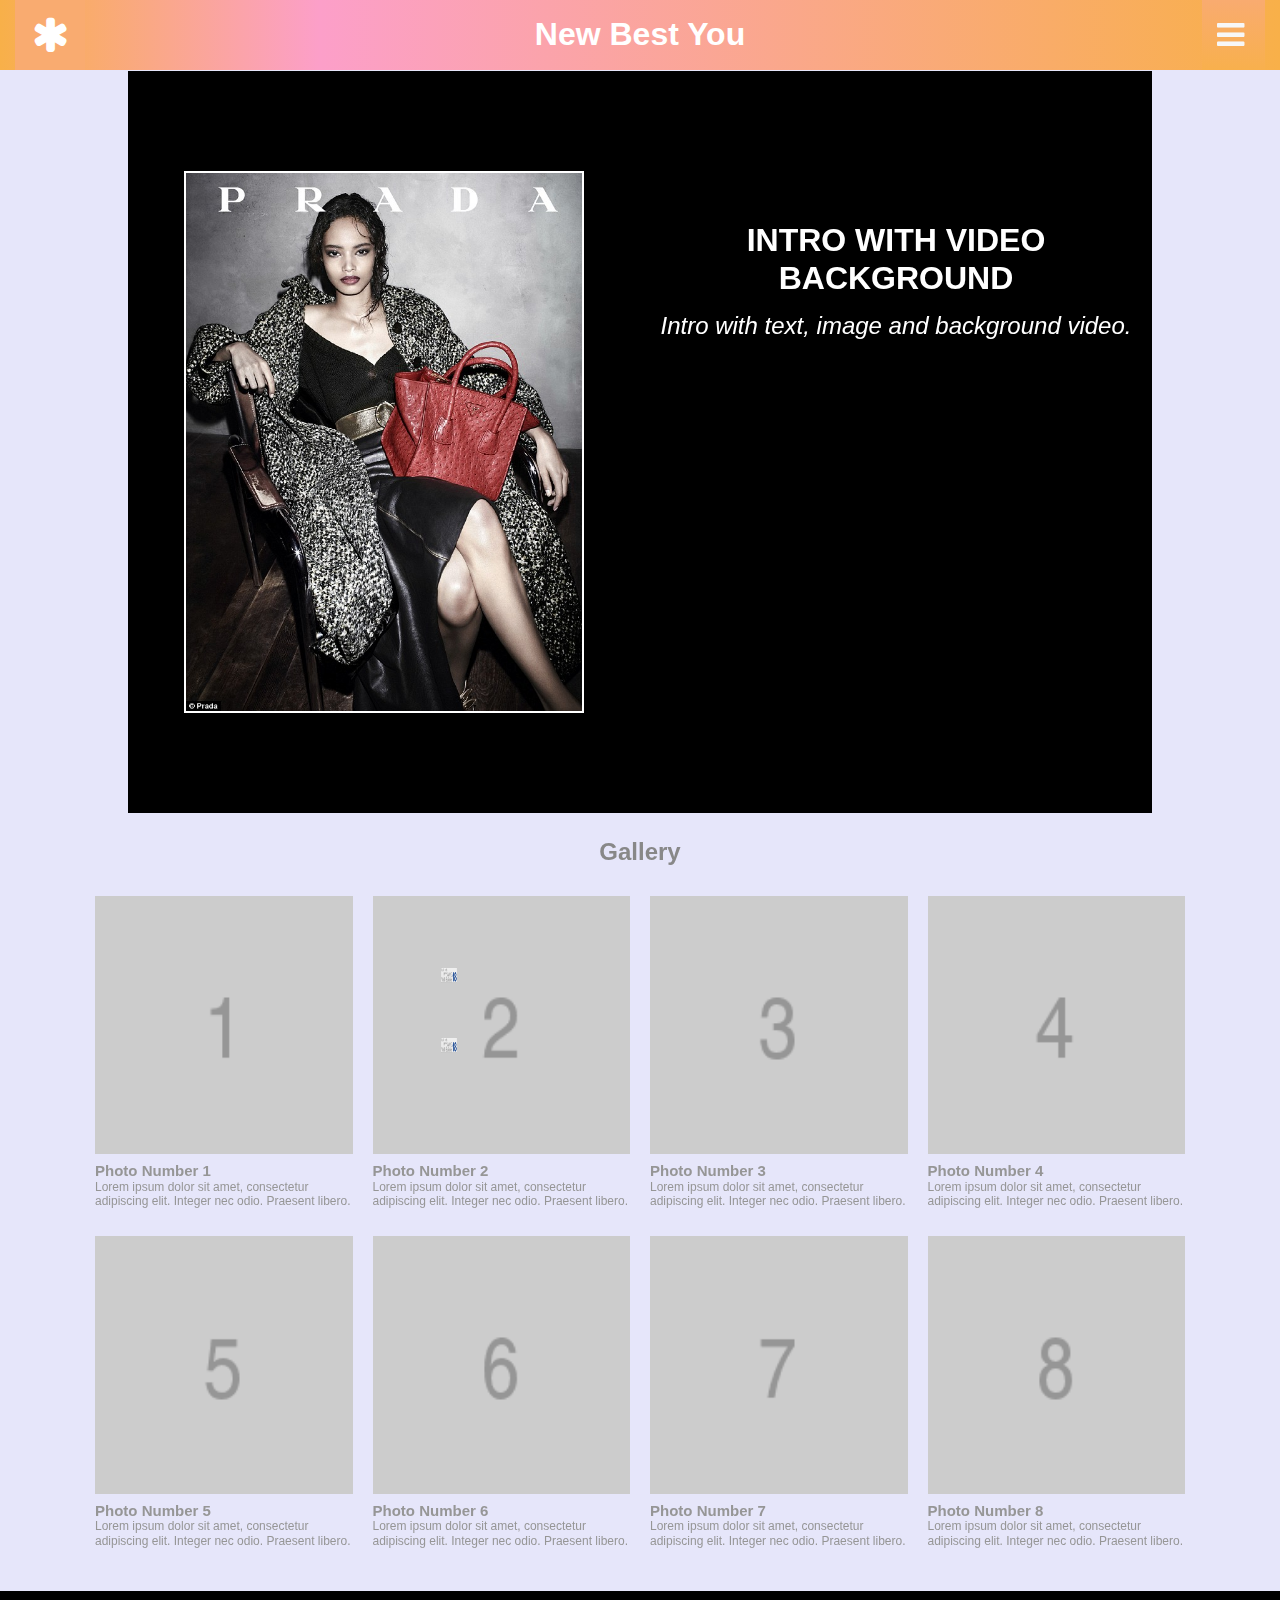
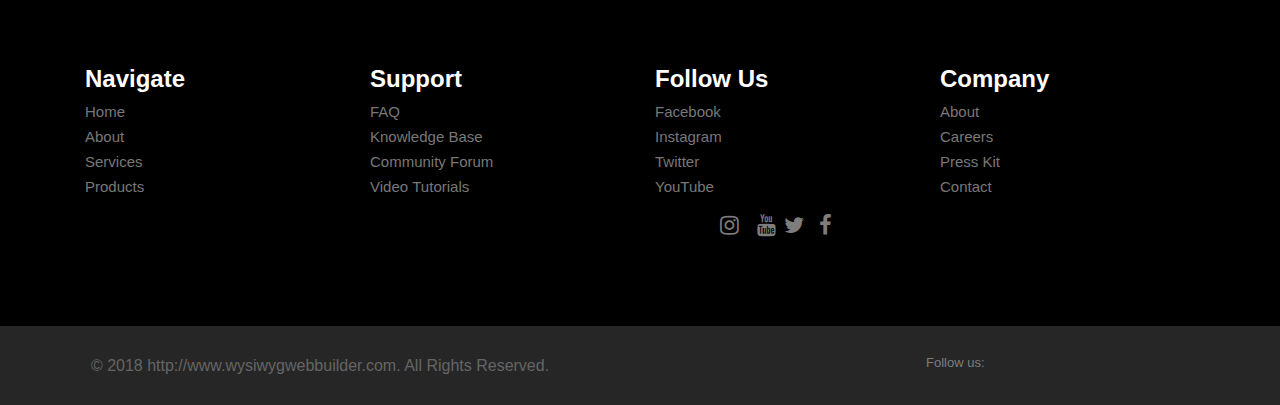
<file: index.html>
<!doctype html>
<html>
<head>
<meta charset="utf-8">
<title>Untitled Page</title>
<meta name="generator" content="WYSIWYG Web Builder 18 Trial Version - https://www.wysiwygwebbuilder.com">
<meta name="viewport" content="width=device-width, initial-scale=1.0">
<link href="font-awesome.min.css" rel="stylesheet">
<link href="Untitled1.css" rel="stylesheet">
<link href="index.css" rel="stylesheet">
<script src="jquery-3.6.0.min.js"></script>
<script src="wb.panel.min.js"></script>
<link rel="stylesheet" href="magnificpopup/magnific-popup.css">
<script src="magnificpopup/jquery.magnific-popup.min.js"></script>
<script src="wwb18.min.js"></script>
<script>
$(document).ready(function()
{
   $("#PanelMenu1").panel({animate: true, animationDuration: 200, animationEasing: 'linear', dismissible: true, display: 'overlay', position: 'right', toggle: true, overlay: true});
   $("a[data-rel='gallery']").attr('rel', 'gallery');
   $("#gallery").magnificPopup({delegate:'a', type:'image', gallery: {enabled: true, navigateByImgClick: true}});
   $(window).on('resize', function()
   {
      ResponsiveVideo('VideoBackground-video');
   });
   ResponsiveVideo('VideoBackground-video');
});
</script>
</head>
<body>
<a href="https://www.wysiwygwebbuilder.com" target="_blank"><img src="images/builtwithwwb18.png" alt="WYSIWYG Web Builder" style="position:absolute;left:441px;top:967px;margin: 0;border-width:0;z-index:250" width="16" height="16"></a>
<div id="wb_PageHeader">
<div id="PageHeader">
<div class="row">
<div class="col-1">
<div id="wb_FontAwesomeIcon1" style="display:inline-block;width:40px;height:40px;text-align:center;z-index:0;">
<a href="./index.html#the_end"><div id="FontAwesomeIcon1"><i class="fa fa-asterisk"></i></div></a>
</div>
</div>
<div class="col-2">
<div id="wb_Heading1" style="display:inline-block;width:100%;z-index:1;">
<h1 id="Heading1"><a href="./index.html">New Best You</a></h1>
</div>
</div>
<div class="col-3">
<div id="wb_PanelMenu1" style="display:inline-block;width:63px;height:70px;z-index:2;">
<a href="#PanelMenu1_markup" id="PanelMenu1">&nbsp;</a>
<div id="PanelMenu1_markup">
<ul role="menu">
<li role="menuitem"><a href="./index.html" class="nav-link"><i class="fa fa-home fa-fw"></i><span>Home</span></a></li>
<li role="menuitem"><a href="./us.html" class="nav-link"><i class="fa fa-user fa-fw"></i><span>about us</span></a></li>
<li role="menuitem"><a href="#" class="nav-link"><i class="fa fa-camera fa-fw"></i><span>Gallery</span></a></li>
<li role="menuitem"><a href="#" class="nav-link"><i class="fa fa-shopping-cart fa-fw"></i><span>my cart</span></a></li>
<li role="menuitem"><a href="#" class="nav-link"><i class="fa fa-link fa-fw"></i><span>Links</span></a></li>
</ul>
</div>

</div>
</div>
</div>
</div>
</div>
<a href="https://www.wysiwygwebbuilder.com" target="_blank"><img src="images/builtwithwwb18.png" alt="WYSIWYG Web Builder" style="position:absolute;left:441px;top:1037px;margin: 0;border-width:0;z-index:250" width="16" height="16"></a>
<div id="wb_LayoutGrid1">
<div id="LayoutGrid1">
<div class="row">
<div class="col-1">
</div>
<div class="col-2">
</div>
</div>
</div>
</div>
<div id="wb_VideoBackground">
<div id="VideoBackground-video"><iframe src="https://www.youtube.com/watch?v=ksvXnpnmYOc&ab&controls=0&showinfo=0&rel=0&autoplay=1&mute=1&loop=1&playlist=ksvXnpnmYOc&ab" frameborder="0" allowfullscreen></iframe></div>
<div id="VideoBackground-overlay"></div>
<div id="VideoBackground">
<div class="row">
<div class="col-1">
<div id="wb_Palms" style="display:inline-block;width:100%;height:auto;z-index:3;">
<img src="images/R.png" id="Palms" alt="" width="451" height="612">
</div>
</div>
<div class="col-2">
<div id="wb_Heading3" style="display:inline-block;width:100%;z-index:4;">
<h1 id="Heading3">INTRO WITH VIDEO BACKGROUND</h1>
</div>
<div id="wb_Text1">
<span style="color:#FFFFFF;font-family:Arial;font-size:24px;"><em>Intro with text, image and background video. </em></span>
</div>
</div>
</div>
</div>
</div>
<div id="wb_galleryPhotoGrid">
<div id="galleryPhotoGrid">
<div class="row">
<div class="col-1">
<div id="wb_Heading2" style="display:inline-block;width:100%;z-index:6;">
<h1 id="Heading2">Gallery</h1>
</div>
<div id="wb_gallery" style="display:inline-block;width:100%;z-index:7;">
<div id="gallery">
   <div class="thumbnails">
      <div class="thumbnail">
         <a href="images/number1.png" data-rel="" title="Photo Number 1"><img alt="Lorem ipsum dolor sit amet, consectetur adipiscing elit. Integer nec odio. Praesent libero." src="images/number1.png" class="image" title="Photo Number 1" width="215" height="215"></a>
<div class="caption">Photo Number 1<div class="description">Lorem ipsum dolor sit amet, consectetur adipiscing elit. Integer nec odio. Praesent libero.</div>
</div>
      </div>
      <div class="thumbnail">
         <a href="images/number2.png" data-rel="" title="Photo Number 2"><img alt="Lorem ipsum dolor sit amet, consectetur adipiscing elit. Integer nec odio. Praesent libero." src="images/number2.png" class="image" title="Photo Number 2" width="215" height="215"></a>
<div class="caption">Photo Number 2<div class="description">Lorem ipsum dolor sit amet, consectetur adipiscing elit. Integer nec odio. Praesent libero.</div>
</div>
      </div>
      <div class="thumbnail">
         <a href="images/number3.png" data-rel="" title="Photo Number 3"><img alt="Lorem ipsum dolor sit amet, consectetur adipiscing elit. Integer nec odio. Praesent libero." src="images/number3.png" class="image" title="Photo Number 3" width="215" height="215"></a>
<div class="caption">Photo Number 3<div class="description">Lorem ipsum dolor sit amet, consectetur adipiscing elit. Integer nec odio. Praesent libero.</div>
</div>
      </div>
      <div class="thumbnail">
         <a href="images/number4.png" data-rel="" title="Photo Number 4"><img alt="Lorem ipsum dolor sit amet, consectetur adipiscing elit. Integer nec odio. Praesent libero." src="images/number4.png" class="image" title="Photo Number 4" width="215" height="215"></a>
<div class="caption">Photo Number 4<div class="description">Lorem ipsum dolor sit amet, consectetur adipiscing elit. Integer nec odio. Praesent libero.</div>
</div>
      </div>
      <div class="clearfix visible-col4"></div>
      <div class="thumbnail">
         <a href="images/number5.png" data-rel="" title="Photo Number 5"><img alt="Lorem ipsum dolor sit amet, consectetur adipiscing elit. Integer nec odio. Praesent libero." src="images/number5.png" class="image" title="Photo Number 5" width="215" height="215"></a>
<div class="caption">Photo Number 5<div class="description">Lorem ipsum dolor sit amet, consectetur adipiscing elit. Integer nec odio. Praesent libero.</div>
</div>
      </div>
      <div class="thumbnail">
         <a href="images/number6.png" data-rel="" title="Photo Number 6"><img alt="Lorem ipsum dolor sit amet, consectetur adipiscing elit. Integer nec odio. Praesent libero." src="images/number6.png" class="image" title="Photo Number 6" width="215" height="215"></a>
<div class="caption">Photo Number 6<div class="description">Lorem ipsum dolor sit amet, consectetur adipiscing elit. Integer nec odio. Praesent libero.</div>
</div>
      </div>
      <div class="thumbnail">
         <a href="images/number7.png" data-rel="" title="Photo Number 7"><img alt="Lorem ipsum dolor sit amet, consectetur adipiscing elit. Integer nec odio. Praesent libero." src="images/number7.png" class="image" title="Photo Number 7" width="215" height="215"></a>
<div class="caption">Photo Number 7<div class="description">Lorem ipsum dolor sit amet, consectetur adipiscing elit. Integer nec odio. Praesent libero.</div>
</div>
      </div>
      <div class="thumbnail">
         <a href="images/number8.png" data-rel="" title="Photo Number 8"><img alt="Lorem ipsum dolor sit amet, consectetur adipiscing elit. Integer nec odio. Praesent libero." src="images/number8.png" class="image" title="Photo Number 8" width="215" height="215"></a>
<div class="caption">Photo Number 8<div class="description">Lorem ipsum dolor sit amet, consectetur adipiscing elit. Integer nec odio. Praesent libero.</div>
</div>
      </div>
      <div class="clearfix visible-col4"></div>
   </div>
</div>
</div>
</div>
</div>
</div>
</div>
<div id="wb_links">
<div id="links-overlay"></div>
<div id="links">
<div class="row">
<div class="col-1">
<div id="wb_linksText1">
<span style="color:#FFFFFF;"><strong>Navigate</strong></span>
</div>
<div id="wb_linksMenu1" style="display:inline-block;width:100%;z-index:9;">
<ul id="linksMenu1" role="menubar" class="nav">
<li role="menuitem" class="nav-item firstmain"><a class="nav-link" href="" target="_self">Home</a>
</li>
<li role="menuitem" class="nav-item"><a class="nav-link" href="" target="_self">About</a>
</li>
<li role="menuitem" class="nav-item"><a class="nav-link" href="" target="_self">Services</a>
</li>
<li role="menuitem" class="nav-item"><a class="nav-link" href="" target="_self">Products</a>
</li>
</ul>

</div>
</div>
<div class="col-2">
<div id="wb_linksText2">
<span style="color:#FFFFFF;"><strong>Support</strong></span>
</div>
<div id="wb_linksMenu2" style="display:inline-block;width:100%;z-index:11;">
<ul id="linksMenu2" role="menubar" class="nav">
<li role="menuitem" class="nav-item firstmain"><a class="nav-link" href="#" target="_self">FAQ</a>
</li>
<li role="menuitem" class="nav-item"><a class="nav-link" href="#" target="_self">Knowledge&nbsp;Base</a>
</li>
<li role="menuitem" class="nav-item"><a class="nav-link" href="#" target="_self">Community&nbsp;Forum</a>
</li>
<li role="menuitem" class="nav-item"><a class="nav-link" href="#" target="_self">Video&nbsp;Tutorials</a>
</li>
</ul>

</div>
</div>
<div class="col-3">
<div id="wb_linksText3">
<span style="color:#FFFFFF;"><strong>Follow Us</strong></span>
</div>
<div id="wb_linksMenu3" style="display:inline-block;width:100%;z-index:17;">
<ul id="linksMenu3" role="menubar" class="nav">
<li role="menuitem" class="nav-item firstmain"><a class="nav-link" href="" target="_self">Facebook</a>
</li>
<li role="menuitem" class="nav-item"><a class="nav-link" href="" target="_self">Instagram</a>
</li>
<li role="menuitem" class="nav-item"><a class="nav-link" href="" target="_self">Twitter</a>
</li>
<li role="menuitem" class="nav-item"><a class="nav-link withsubmenu" href="javascript:void(0)" target="_self">YouTube</a>

<ul role="menu">
<li role="menuitem" class="nav-item firstitem lastitem"><a class="nav-link" href="" target="_self"></a>
</li>
</ul>
</li>
</ul>

</div>
<div id="wb_LayoutGrid2">
<div id="LayoutGrid2">
<div class="row">
<div class="col-1">
<div id="wb_FontAwesomeIcon9" style="display:inline-block;width:22px;height:22px;text-align:center;z-index:12;">
<div id="FontAwesomeIcon9"><i class="fa fa-instagram"></i></div>
</div>
<div id="wb_FontAwesomeIcon8" style="display:inline-block;width:32px;height:22px;text-align:center;z-index:13;">
<div id="FontAwesomeIcon8"><i class="fa fa-youtube"></i></div>
</div>
<div id="wb_FontAwesomeIcon6" style="display:inline-block;width:22px;height:22px;text-align:center;z-index:14;">
<div id="FontAwesomeIcon6"><i class="fa fa-twitter"></i></div>
</div>
<div id="wb_FontAwesomeIcon5" style="display:inline-block;width:22px;height:22px;text-align:center;z-index:15;">
<div id="FontAwesomeIcon5"><i class="fa fa-facebook-f"></i></div>
</div>
</div>
</div>
</div>
</div>
</div>
<div class="col-4">
<div id="wb_linksText4">
<span style="color:#FFFFFF;"><strong>Company</strong></span>
</div>
<div id="wb_linksMenu4" style="display:inline-block;width:100%;z-index:20;">
<ul id="linksMenu4" role="menubar" class="nav">
<li role="menuitem" class="nav-item firstmain"><a class="nav-link" href="#" target="_self">About</a>
</li>
<li role="menuitem" class="nav-item"><a class="nav-link" href="#" target="_self">Careers</a>
</li>
<li role="menuitem" class="nav-item"><a class="nav-link" href="#" target="_self">Press&nbsp;Kit</a>
</li>
<li role="menuitem" class="nav-item"><a class="nav-link" href="#" target="_self">Contact</a>
</li>
</ul>

</div>
</div>
</div>
</div>
</div>
<div id="wb_LayoutGrid9">
<div id="LayoutGrid9">
<div class="row">
<div class="col-1">
<div id="wb_Text8">
<span style="color:#656565;font-family:Arial;font-size:16px;">© 2018 http://www.wysiwygwebbuilder.com. All Rights Reserved.</span>
</div>
</div>
<div class="col-2">
<label for="" id="Label4" style="display:inline-block;width:76px;line-height:16px;z-index:22;">Follow us:</label>
</div>
</div>
</div>
</div>
</body>
</html>
</file>
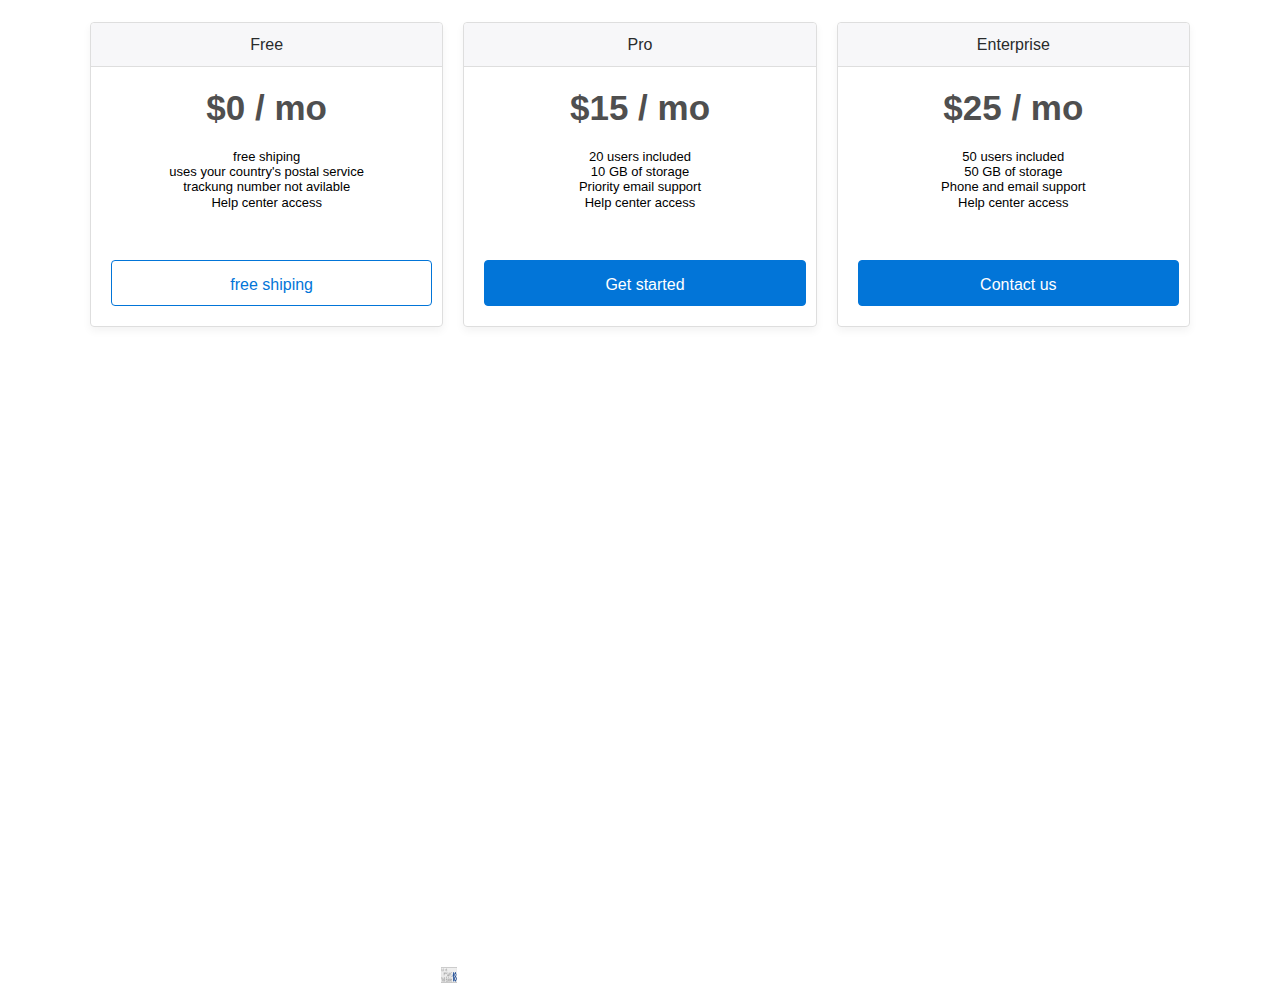
<file: page1.html>
<!doctype html>
<html>
<head>
<meta charset="utf-8">
<title>Untitled Page</title>
<meta name="generator" content="WYSIWYG Web Builder 18 Trial Version - https://www.wysiwygwebbuilder.com">
<meta name="viewport" content="width=device-width, initial-scale=1.0">
<link href="Untitled1.css" rel="stylesheet">
<link href="page1.css" rel="stylesheet">
<script src="jquery-3.6.0.min.js"></script>
<script src="jquery.ui.effect.min.js"></script>
<script>
$(document).ready(function()
{
   $("a[href*='#section3']").click(function(event)
   {
      event.preventDefault();
      $('html, body').stop().animate({ scrollTop: $('#section3').offset().top }, 600, 'easeOutCubic');
   });
});
</script>
</head>
<body>
<a href="https://www.wysiwygwebbuilder.com" target="_blank"><img src="images/builtwithwwb18.png" alt="WYSIWYG Web Builder" style="position:absolute;left:441px;top:967px;margin: 0;border-width:0;z-index:250" width="16" height="16"></a>
<div id="wb_LayoutGrid1">
<div id="LayoutGrid1">
<div class="row">
<div class="col-1">
</div>
</div>
</div>
</div>
<div id="wb_LayoutGrid2">
<div id="LayoutGrid2">
<div class="row">
<div class="col-1">
</div>
</div>
</div>
</div>
<div id="wb_LayoutGrid3">
<div id="LayoutGrid3">
<div class="row">
<div class="col-1">
<div id="wb_section3">
<div id="section3">
<div id="wb_Card1" style="display:flex;z-index:3;" class="card">
   <div id="Card1-card-header">Free</div>
   <div id="Card1-card-body">
      <div id="Card1-card-item1">$0 / mo</div>
      <div id="Card1-card-item2">free shiping<br></div>
      <div id="Card1-card-item3">uses your country's postal service</div>
      <div id="Card1-card-item4">trackung number not avilable</div>
      <div id="Card1-card-item5">Help center access</div>
   </div>
      <div id="Card1-card-item6">free shiping</div>
</div>
<div id="wb_Card3" style="display:flex;z-index:4;" class="card">
   <div id="Card3-card-header">Pro</div>
   <div id="Card3-card-body">
      <div id="Card3-card-item1">$15 / mo</div>
      <div id="Card3-card-item2">20 users included</div>
      <div id="Card3-card-item3">10 GB of storage</div>
      <div id="Card3-card-item4">Priority email support</div>
      <div id="Card3-card-item5">Help center access</div>
   </div>
      <div id="Card3-card-item6">Get started</div>
</div>
<div id="wb_Card2" style="display:flex;z-index:5;" class="card">
   <div id="Card2-card-header">Enterprise</div>
   <div id="Card2-card-body">
      <div id="Card2-card-item1">$25 / mo</div>
      <div id="Card2-card-item2">50 users included</div>
      <div id="Card2-card-item3">50 GB of storage</div>
      <div id="Card2-card-item4">Phone and email support</div>
      <div id="Card2-card-item5">Help center access</div>
   </div>
      <div id="Card2-card-item6">Contact us</div>
</div>
</div>
</div>
</div>
</div>
</div>
</div>
</body>
</html>
</file>
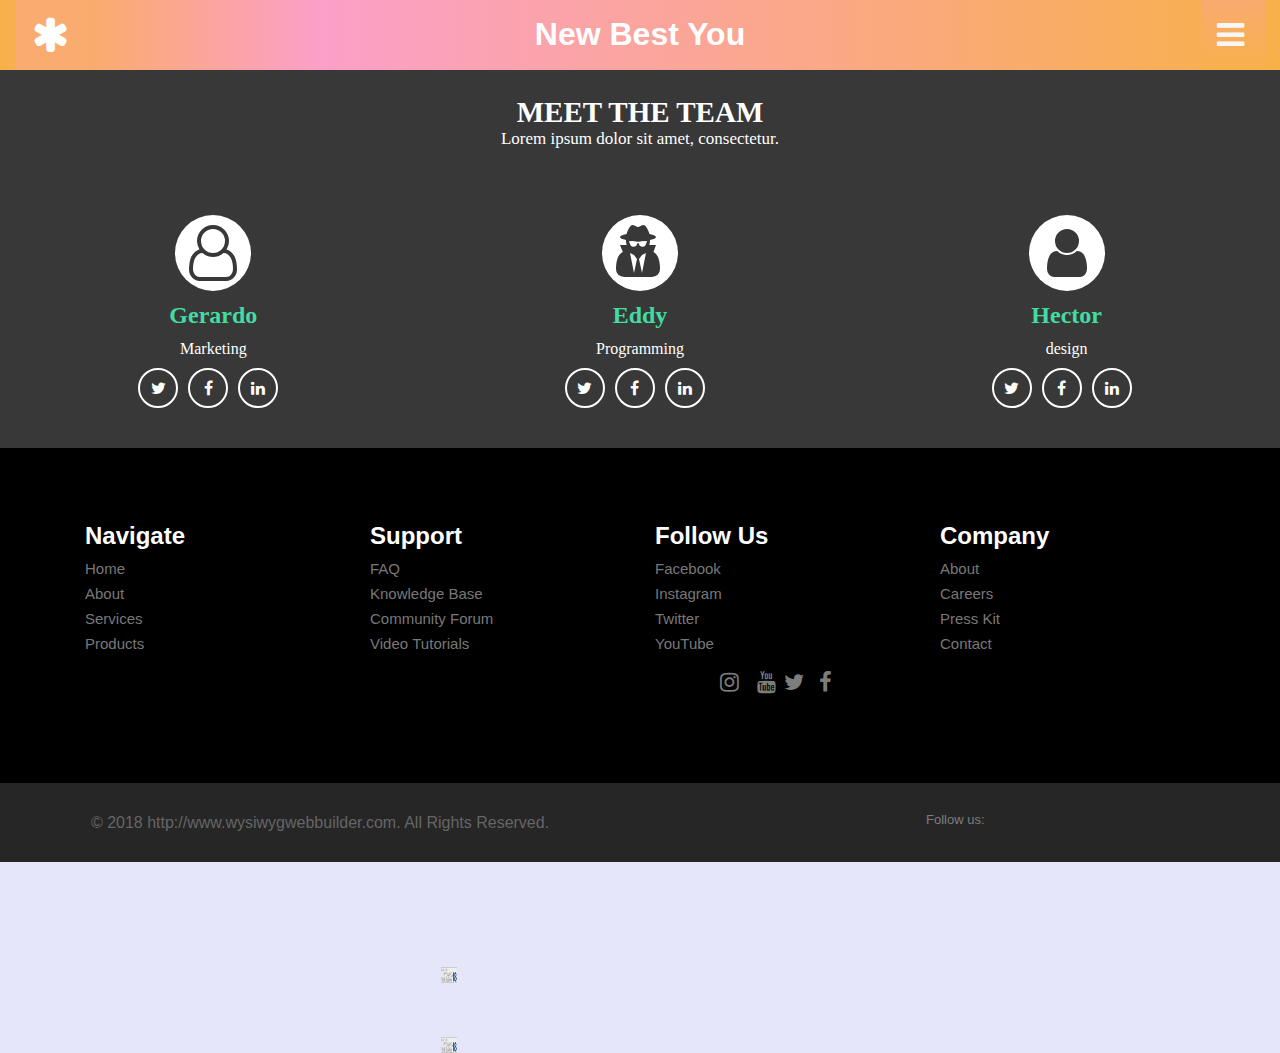
<file: us.html>
<!doctype html>
<html>
<head>
<meta charset="utf-8">
<title>Untitled Page</title>
<meta name="generator" content="WYSIWYG Web Builder 18 Trial Version - https://www.wysiwygwebbuilder.com">
<meta name="viewport" content="width=device-width, initial-scale=1.0">
<link href="font-awesome.min.css" rel="stylesheet">
<link href="Untitled1.css" rel="stylesheet">
<link href="us.css" rel="stylesheet">
<script src="jquery-3.6.0.min.js"></script>
<script src="wb.panel.min.js"></script>
<script src="wwb18.min.js"></script>
<script>
$(document).ready(function()
{
   $('#wb_Team1').addClass('visibility-hidden');
   $('#wb_Team2').addClass('visibility-hidden');
   $('#wb_Team3').addClass('visibility-hidden');
   $('#wb_Name1').addClass('visibility-hidden');
   $('#wb_Name2').addClass('visibility-hidden');
   $('#wb_Name3').addClass('visibility-hidden');
   $("#PanelMenu1").panel({animate: true, animationDuration: 200, animationEasing: 'linear', dismissible: true, display: 'overlay', position: 'right', toggle: true, overlay: true});
   function onScrollTeam1()
   {
      var $obj = $("#wb_Team1");
      if (!$obj.hasClass("in-viewport") && $obj.inViewPort(false))
      {
         $obj.addClass("in-viewport");
         AnimateCss('wb_Team1', 'transform-spring', 100, 1000);
      }
      else
      if ($obj.hasClass("in-viewport") && !$obj.inViewPort(true))
      {
         $obj.removeClass("in-viewport");
         AnimateCss('wb_Team1', 'animate-fade-out', 0, 0);
      }
   }
   if (!$('#wb_Team1').inViewPort(true))
   {
      $('#wb_Team1').addClass("in-viewport");
   }
   onScrollTeam1();
   $(window).scroll(function(event)
   {
      onScrollTeam1();
   });
   function onScrollTeam2()
   {
      var $obj = $("#wb_Team2");
      if (!$obj.hasClass("in-viewport") && $obj.inViewPort(false))
      {
         $obj.addClass("in-viewport");
         AnimateCss('wb_Team2', 'transform-spring', 100, 1000);
      }
      else
      if ($obj.hasClass("in-viewport") && !$obj.inViewPort(true))
      {
         $obj.removeClass("in-viewport");
         AnimateCss('wb_Team2', 'animate-fade-out', 0, 0);
      }
   }
   if (!$('#wb_Team2').inViewPort(true))
   {
      $('#wb_Team2').addClass("in-viewport");
   }
   onScrollTeam2();
   $(window).scroll(function(event)
   {
      onScrollTeam2();
   });
   function onScrollTeam3()
   {
      var $obj = $("#wb_Team3");
      if (!$obj.hasClass("in-viewport") && $obj.inViewPort(false))
      {
         $obj.addClass("in-viewport");
         AnimateCss('wb_Team3', 'transform-spring', 100, 1000);
      }
      else
      if ($obj.hasClass("in-viewport") && !$obj.inViewPort(true))
      {
         $obj.removeClass("in-viewport");
         AnimateCss('wb_Team3', 'animate-fade-out', 0, 0);
      }
   }
   if (!$('#wb_Team3').inViewPort(true))
   {
      $('#wb_Team3').addClass("in-viewport");
   }
   onScrollTeam3();
   $(window).scroll(function(event)
   {
      onScrollTeam3();
   });
   function onScrollName1()
   {
      var $obj = $("#wb_Name1");
      if (!$obj.hasClass("in-viewport") && $obj.inViewPort(false))
      {
         $obj.addClass("in-viewport");
         AnimateCss('wb_Name1', 'transform-scale-in', 100, 1000);
      }
      else
      if ($obj.hasClass("in-viewport") && !$obj.inViewPort(true))
      {
         $obj.removeClass("in-viewport");
         AnimateCss('wb_Name1', 'animate-fade-out', 0, 0);
      }
   }
   if (!$('#wb_Name1').inViewPort(true))
   {
      $('#wb_Name1').addClass("in-viewport");
   }
   onScrollName1();
   $(window).scroll(function(event)
   {
      onScrollName1();
   });
   function onScrollName2()
   {
      var $obj = $("#wb_Name2");
      if (!$obj.hasClass("in-viewport") && $obj.inViewPort(false))
      {
         $obj.addClass("in-viewport");
         AnimateCss('wb_Name2', 'transform-scale-in', 100, 1000);
      }
      else
      if ($obj.hasClass("in-viewport") && !$obj.inViewPort(true))
      {
         $obj.removeClass("in-viewport");
         AnimateCss('wb_Name2', 'animate-fade-out', 0, 0);
      }
   }
   if (!$('#wb_Name2').inViewPort(true))
   {
      $('#wb_Name2').addClass("in-viewport");
   }
   onScrollName2();
   $(window).scroll(function(event)
   {
      onScrollName2();
   });
   function onScrollName3()
   {
      var $obj = $("#wb_Name3");
      if (!$obj.hasClass("in-viewport") && $obj.inViewPort(false))
      {
         $obj.addClass("in-viewport");
         AnimateCss('wb_Name3', 'transform-scale-in', 100, 1000);
      }
      else
      if ($obj.hasClass("in-viewport") && !$obj.inViewPort(true))
      {
         $obj.removeClass("in-viewport");
         AnimateCss('wb_Name3', 'animate-fade-out', 0, 0);
      }
   }
   if (!$('#wb_Name3').inViewPort(true))
   {
      $('#wb_Name3').addClass("in-viewport");
   }
   onScrollName3();
   $(window).scroll(function(event)
   {
      onScrollName3();
   });
});
</script>
</head>
<body>
<a href="https://www.wysiwygwebbuilder.com" target="_blank"><img src="images/builtwithwwb18.png" alt="WYSIWYG Web Builder" style="position:absolute;left:441px;top:967px;margin: 0;border-width:0;z-index:250" width="16" height="16"></a>
<div id="wb_PageHeader">
<div id="PageHeader">
<div class="row">
<div class="col-1">
<div id="wb_FontAwesomeIcon1" style="display:inline-block;width:40px;height:40px;text-align:center;z-index:0;">
<a href="./index.html#the_end"><div id="FontAwesomeIcon1"><i class="fa fa-asterisk"></i></div></a>
</div>
</div>
<div class="col-2">
<div id="wb_Heading1" style="display:inline-block;width:100%;z-index:1;">
<h1 id="Heading1"><a href="./index.html">New Best You</a></h1>
</div>
</div>
<div class="col-3">
<div id="wb_PanelMenu1" style="display:inline-block;width:63px;height:70px;z-index:2;">
<a href="#PanelMenu1_markup" id="PanelMenu1">&nbsp;</a>
<div id="PanelMenu1_markup">
<ul role="menu">
<li role="menuitem"><a href="./index.html" class="nav-link"><i class="fa fa-home fa-fw"></i><span>Home</span></a></li>
<li role="menuitem"><a href="./us.html" class="nav-link"><i class="fa fa-user fa-fw"></i><span>about us</span></a></li>
<li role="menuitem"><a href="#" class="nav-link"><i class="fa fa-camera fa-fw"></i><span>Gallery</span></a></li>
<li role="menuitem"><a href="#" class="nav-link"><i class="fa fa-shopping-cart fa-fw"></i><span>my cart</span></a></li>
<li role="menuitem"><a href="#" class="nav-link"><i class="fa fa-link fa-fw"></i><span>Links</span></a></li>
</ul>
</div>

</div>
</div>
</div>
</div>
</div>
<a href="https://www.wysiwygwebbuilder.com" target="_blank"><img src="images/builtwithwwb18.png" alt="WYSIWYG Web Builder" style="position:absolute;left:441px;top:1037px;margin: 0;border-width:0;z-index:250" width="16" height="16"></a>
<div id="wb_LayoutGrid1">
<div id="LayoutGrid1">
<div class="row">
<div class="col-1">
<div id="wb_Text4">
<span style="color:#FFFFFF;font-family:'Trebuchet MS';font-size:29px;"><strong>MEET THE TEAM<br></strong></span><span style="color:#FFFFFF;font-family:'Trebuchet MS';font-size:17px;">Lorem ipsum dolor sit amet, consectetur.</span>
</div>
</div>
</div>
</div>
</div>
<div id="wb_team_grid">
<div id="team_grid">
<div class="row">
<div class="col-1">
<div id="wb_Team1" style="display:inline-block;width:56px;height:56px;text-align:center;z-index:4;">
<a href="#top" title="Top"><div id="Team1"><i class="fa fa-user-o"></i></div></a>
</div>
<div id="wb_Name1" style="display:inline-block;width:100%;z-index:5;">
<h3 id="Name1">Gerardo</h3>
</div>
<div id="wb_Text1">
<span style="color:#FFFFFF;font-family:'Trebuchet MS';font-size:16px;">Marketing</span>
</div>
<div id="wb_Icon1" style="display:inline-block;width:16px;height:16px;text-align:center;z-index:7;">
<a href="./index.html"><div id="Icon1"><i class="fa fa-twitter"></i></div></a>
</div>
<div id="wb_FontAwesomeIcon12" style="display:inline-block;width:16px;height:16px;text-align:center;z-index:8;">
<a href="./index.html"><div id="FontAwesomeIcon12"><i class="fa fa-facebook"></i></div></a>
</div>
<div id="wb_FontAwesomeIcon15" style="display:inline-block;width:16px;height:16px;text-align:center;z-index:9;">
<a href="./index.html"><div id="FontAwesomeIcon15"><i class="fa fa-linkedin"></i></div></a>
</div>
</div>
<div class="col-2">
<div id="wb_Team2" style="display:inline-block;width:56px;height:56px;text-align:center;z-index:10;">
<a href="#top" title="Top"><div id="Team2"><i class="fa fa-user-secret"></i></div></a>
</div>
<div id="wb_Name2" style="display:inline-block;width:100%;z-index:11;">
<h3 id="Name2">Eddy</h3>
</div>
<div id="wb_Text10">
<span style="color:#FFFFFF;font-family:'Trebuchet MS';font-size:16px;">Programming</span>
</div>
<div id="wb_Icon2" style="display:inline-block;width:16px;height:16px;text-align:center;z-index:13;">
<a href="./index.html"><div id="Icon2"><i class="fa fa-twitter"></i></div></a>
</div>
<div id="wb_FontAwesomeIcon13" style="display:inline-block;width:16px;height:16px;text-align:center;z-index:14;">
<a href="./index.html"><div id="FontAwesomeIcon13"><i class="fa fa-facebook"></i></div></a>
</div>
<div id="wb_FontAwesomeIcon16" style="display:inline-block;width:16px;height:16px;text-align:center;z-index:15;">
<a href="./index.html"><div id="FontAwesomeIcon16"><i class="fa fa-linkedin"></i></div></a>
</div>
</div>
<div class="col-3">
<div id="wb_Team3" style="display:inline-block;width:56px;height:56px;text-align:center;z-index:16;">
<a href="#top" title="Top"><div id="Team3"><i class="fa fa-user"></i></div></a>
</div>
<div id="wb_Name3" style="display:inline-block;width:100%;z-index:17;">
<h3 id="Name3">Hector<br></h3>
</div>
<div id="wb_Text11">
<span style="color:#FFFFFF;font-family:'Trebuchet MS';font-size:16px;">design<br></span>
</div>
<div id="wb_FontAwesomeIcon11" style="display:inline-block;width:16px;height:16px;text-align:center;z-index:19;">
<a href="./index.html"><div id="FontAwesomeIcon11"><i class="fa fa-twitter"></i></div></a>
</div>
<div id="wb_FontAwesomeIcon14" style="display:inline-block;width:16px;height:16px;text-align:center;z-index:20;">
<a href="./index.html"><div id="FontAwesomeIcon14"><i class="fa fa-facebook"></i></div></a>
</div>
<div id="wb_FontAwesomeIcon17" style="display:inline-block;width:16px;height:16px;text-align:center;z-index:21;">
<a href="./index.html"><div id="FontAwesomeIcon17"><i class="fa fa-linkedin"></i></div></a>
</div>
</div>
</div>
</div>
</div>
<div id="wb_links">
<div id="links-overlay"></div>
<div id="links">
<div class="row">
<div class="col-1">
<div id="wb_linksText1">
<span style="color:#FFFFFF;"><strong>Navigate</strong></span>
</div>
<div id="wb_linksMenu1" style="display:inline-block;width:100%;z-index:23;">
<ul id="linksMenu1" role="menubar" class="nav">
<li role="menuitem" class="nav-item firstmain"><a class="nav-link" href="" target="_self">Home</a>
</li>
<li role="menuitem" class="nav-item"><a class="nav-link" href="" target="_self">About</a>
</li>
<li role="menuitem" class="nav-item"><a class="nav-link" href="" target="_self">Services</a>
</li>
<li role="menuitem" class="nav-item"><a class="nav-link" href="" target="_self">Products</a>
</li>
</ul>

</div>
</div>
<div class="col-2">
<div id="wb_linksText2">
<span style="color:#FFFFFF;"><strong>Support</strong></span>
</div>
<div id="wb_linksMenu2" style="display:inline-block;width:100%;z-index:25;">
<ul id="linksMenu2" role="menubar" class="nav">
<li role="menuitem" class="nav-item firstmain"><a class="nav-link" href="#" target="_self">FAQ</a>
</li>
<li role="menuitem" class="nav-item"><a class="nav-link" href="#" target="_self">Knowledge&nbsp;Base</a>
</li>
<li role="menuitem" class="nav-item"><a class="nav-link" href="#" target="_self">Community&nbsp;Forum</a>
</li>
<li role="menuitem" class="nav-item"><a class="nav-link" href="#" target="_self">Video&nbsp;Tutorials</a>
</li>
</ul>

</div>
</div>
<div class="col-3">
<div id="wb_linksText3">
<span style="color:#FFFFFF;"><strong>Follow Us</strong></span>
</div>
<div id="wb_linksMenu3" style="display:inline-block;width:100%;z-index:31;">
<ul id="linksMenu3" role="menubar" class="nav">
<li role="menuitem" class="nav-item firstmain"><a class="nav-link" href="" target="_self">Facebook</a>
</li>
<li role="menuitem" class="nav-item"><a class="nav-link" href="" target="_self">Instagram</a>
</li>
<li role="menuitem" class="nav-item"><a class="nav-link" href="" target="_self">Twitter</a>
</li>
<li role="menuitem" class="nav-item"><a class="nav-link withsubmenu" href="javascript:void(0)" target="_self">YouTube</a>

<ul role="menu">
<li role="menuitem" class="nav-item firstitem lastitem"><a class="nav-link" href="" target="_self"></a>
</li>
</ul>
</li>
</ul>

</div>
<div id="wb_LayoutGrid2">
<div id="LayoutGrid2">
<div class="row">
<div class="col-1">
<div id="wb_FontAwesomeIcon9" style="display:inline-block;width:22px;height:22px;text-align:center;z-index:26;">
<div id="FontAwesomeIcon9"><i class="fa fa-instagram"></i></div>
</div>
<div id="wb_FontAwesomeIcon8" style="display:inline-block;width:32px;height:22px;text-align:center;z-index:27;">
<div id="FontAwesomeIcon8"><i class="fa fa-youtube"></i></div>
</div>
<div id="wb_FontAwesomeIcon6" style="display:inline-block;width:22px;height:22px;text-align:center;z-index:28;">
<div id="FontAwesomeIcon6"><i class="fa fa-twitter"></i></div>
</div>
<div id="wb_FontAwesomeIcon5" style="display:inline-block;width:22px;height:22px;text-align:center;z-index:29;">
<div id="FontAwesomeIcon5"><i class="fa fa-facebook-f"></i></div>
</div>
</div>
</div>
</div>
</div>
</div>
<div class="col-4">
<div id="wb_linksText4">
<span style="color:#FFFFFF;"><strong>Company</strong></span>
</div>
<div id="wb_linksMenu4" style="display:inline-block;width:100%;z-index:34;">
<ul id="linksMenu4" role="menubar" class="nav">
<li role="menuitem" class="nav-item firstmain"><a class="nav-link" href="#" target="_self">About</a>
</li>
<li role="menuitem" class="nav-item"><a class="nav-link" href="#" target="_self">Careers</a>
</li>
<li role="menuitem" class="nav-item"><a class="nav-link" href="#" target="_self">Press&nbsp;Kit</a>
</li>
<li role="menuitem" class="nav-item"><a class="nav-link" href="#" target="_self">Contact</a>
</li>
</ul>

</div>
</div>
</div>
</div>
</div>
<div id="wb_LayoutGrid9">
<div id="LayoutGrid9">
<div class="row">
<div class="col-1">
<div id="wb_Text8">
<span style="color:#656565;font-family:Arial;font-size:16px;">© 2018 http://www.wysiwygwebbuilder.com. All Rights Reserved.</span>
</div>
</div>
<div class="col-2">
<label for="" id="Label4" style="display:inline-block;width:76px;line-height:16px;z-index:36;">Follow us:</label>
</div>
</div>
</div>
</div>
</body>
</html>
</file>
<file: index.css>
body
{
   background-color: #E6E6FA;
   color: #000000;
   font-family: Arial;
   font-weight: normal;
   font-size: 13px;
   line-height: 1.1875;
   margin: 0;
   padding: 0;
}
#wb_PageHeader
{
   clear: both;
   position: relative;
   table-layout: fixed;
   display: table;
   text-align: center;
   width: 100%;
   background-image: linear-gradient(to right, #F8B049 0%, #FC9FC9 25%, #F8B049 100%);
   border: 0px solid #CCCCCC;
   border-radius: 0px;
   box-sizing: border-box;
   margin: 0;
}
#PageHeader
{
   box-sizing: border-box;
   padding: 0 15px 0 15px;
   margin-right: auto;
   margin-left: auto;
}
#PageHeader > .row
{
   margin-right: -15px;
   margin-left: -15px;
}
#PageHeader > .row > .col-1, #PageHeader > .row > .col-2, #PageHeader > .row > .col-3
{
   box-sizing: border-box;
   font-size: 0;
   min-height: 1px;
   padding-right: 15px;
   padding-left: 15px;
   position: relative;
}
#PageHeader > .row > .col-1, #PageHeader > .row > .col-2, #PageHeader > .row > .col-3
{
   float: left;
}
#PageHeader > .row > .col-1
{
   background-color: transparent;
   background-image: none;
   border: 0px solid #FFFFFF;
   border-radius: 0px;
   width: 16.66666667%;
   text-align: left;
}
#PageHeader > .row > .col-2
{
   background-color: transparent;
   background-image: none;
   border: 0px solid #FFFFFF;
   border-radius: 0px;
   width: 66.66666667%;
   text-align: center;
}
#PageHeader > .row > .col-3
{
   background-color: transparent;
   background-image: none;
   border: 0px solid #FFFFFF;
   border-radius: 0px;
   width: 16.66666667%;
   text-align: right;
}
#PageHeader:before,
#PageHeader:after,
#PageHeader .row:before,
#PageHeader .row:after
{
   display: table;
   content: " ";
}
#PageHeader:after,
#PageHeader .row:after
{
   clear: both;
}
@media (max-width: 480px)
{
#PageHeader > .row > .col-1, #PageHeader > .row > .col-2, #PageHeader > .row > .col-3
{
   float: none;
   width: 100%;
}
}
#wb_FontAwesomeIcon1
{
   background-image: linear-gradient(to right, #F9AB70 0%, #F9AB70 25%, #F9AB70 100%);
   border: 0px solid #454545;
   border-radius: 0px;
   text-align: center;
   margin: 0;
   padding: 15px 15px 15px 15px;
   vertical-align: top;
   display:inline-block;
   position:relative;
}
#wb_FontAwesomeIcon1 a::after
{
   position: absolute;
   top: 0;
   right: 0;
   bottom: 0;
   left: 0;
   z-index: 1;
   pointer-events: auto;
   content: "";
}
#wb_FontAwesomeIcon1:hover
{
   background-image: linear-gradient(to right, #FFFFFF 0%, #F8B04D 25%, #FFFFFF 100%);
   border: 0px solid #454545;
}
#FontAwesomeIcon1
{
   height: 40px;
   width: 40px;
}
#FontAwesomeIcon1 i
{
   color: #FFFFFF;
   display: inline-block;
   font-size: 40px;
   line-height: 40px;
   vertical-align: middle;
   width: 39px;
}
#wb_FontAwesomeIcon1:hover #FontAwesomeIcon1 i
{
   color: #B7B7B7;
}
#wb_PanelMenu1 a, #PanelMenu1_markup li a
{
   display: block;
   text-align: left;
   vertical-align: middle;
}
#PanelMenu1_markup
{
   display: none;
   margin: 0;
   padding: 0;
}
#PanelMenu1_panel #PanelMenu1_markup
{
   display: block;
}
#PanelMenu1_markup ul
{
   list-style: none;
   list-style-type: none;
   margin: 0;
   padding: 0;
}
#PanelMenu1_markup li a, #PanelMenu1_markup li a:hover
{
   padding: 10px 10px 10px 10px;
   box-shadow: none;
}
#PanelMenu1_markup .divider
{
   height: 1px;
   margin: 9px 0;
   overflow: hidden;
   background-color: #2E2E2E;
}
#PanelMenu1_panel
{
   display: none;
   position: fixed;
   top: 0;
   height: 100%;
   width: 250px;
   z-index: 9999;
}
#PanelMenu1_overlay
{
   display: none;
   position: fixed;
   left: 0;
   top: 0;
   width: 100%;
   height: 100%;
   background-color: #000000;
   opacity: 0.2;
   z-index: 9998;
}
#PanelMenu1_markup li a
{
   color: #F7F7F7;
   border: 0px solid #2E2E2E;
   background-color: #F9AB70;
   background-image: linear-gradient(to top, #F9AB70 0%, #F8B04D 100%);
   font-family: Arial;
   font-weight: normal;
   font-size: 13px;
   font-style: normal;
   text-decoration: none;
}
#wb_PanelMenu1 a
{
   color: #F7F7F7;
   border: 0px solid #2E2E2E;
   border-radius: 0px;
   background-color: #F8B04D;
   background-image: linear-gradient(to top, #F8B04D 0%, #F9AB70 100%);
   font-family: Arial;
   font-weight: normal;
   font-size: 13px;
   font-style: normal;
   text-decoration: none;
   text-align: left;
}
#PanelMenu1_markup li a:hover
{
   color: #454744;
   background-color: #F8B04D;
   background-image: linear-gradient(to top, #F8B04D 0%, #F9AB70 100%);
   border: 0px solid #2E2E2E;
}
#wb_PanelMenu1 a:hover
{
   color: #454744;
   background-color: #F8B04D;
   background-image: linear-gradient(to top, #F8B04D 0%, #F9AB70 100%);
   border: 0px solid #2E2E2E;
}
#PanelMenu1_panel
{
   background-color: #F9AB70;
   overflow-y: auto;
}
#PanelMenu1
{
   padding-right: 48px;
}
#PanelMenu1:after
{
   position: absolute;
   top: 50%;
   right: 16px;
   width: 32px;
   height: 32px;
   margin-top: -16px;
   content: "\f0c9";
   display: inline-block;
   font-family: FontAwesome;
   font-size: 32px;
   line-height: 32px;
}
#PanelMenu1
{
   line-height: 70px;
   width: 15px;
   height: 70px;
   position: absolute;
   z-index: 999;
}
#PanelMenu1_markup ul li i
{
   font-size: 32px;
   padding: 0 10px 0 0;
   vertical-align: middle;
   width: 32px;
}
#PanelMenu1_markup span
{
   display: inline-block;
   height: 32px;
   vertical-align: middle;
   line-height: 32px;
}
#wb_Heading1
{
   background-color: transparent;
   background-image: none;
   border: 0px solid #000000;
   border-radius: 0px;
   box-sizing: border-box;
   vertical-align: top;
   margin: 0;
   padding: 15px 0 15px 0;
   text-align: center;
}
#Heading1
{
   color: #FFFFFF;
   font-family: Arial;
   font-weight: bold;
   font-style: normal;
   font-size: 32px;
   margin: 0;
   text-align: center;
}
#Heading1 a
{
   color: inherit;
   text-decoration: none;
}
#wb_LayoutGrid1
{
   clear: both;
   position: relative;
   table-layout: fixed;
   display: table;
   text-align: center;
   width: 100%;
   background-color: transparent;
   background-image: none;
   border: 0px solid #CCCCCC;
   border-radius: 0px;
   box-sizing: border-box;
   margin: 0;
}
#LayoutGrid1
{
   box-sizing: border-box;
   padding: 0 15px 0 15px;
   margin-right: auto;
   margin-left: auto;
}
#LayoutGrid1 > .row
{
   margin-right: -15px;
   margin-left: -15px;
}
#LayoutGrid1 > .row > .col-1, #LayoutGrid1 > .row > .col-2
{
   box-sizing: border-box;
   font-size: 0;
   min-height: 1px;
   padding-right: 15px;
   padding-left: 15px;
   position: relative;
}
#LayoutGrid1 > .row > .col-1, #LayoutGrid1 > .row > .col-2
{
   float: left;
}
#LayoutGrid1 > .row > .col-1
{
   background-color: transparent;
   background-image: none;
   border: 0px solid #FFFFFF;
   border-radius: 0px;
   width: 50%;
   text-align: left;
}
#LayoutGrid1 > .row > .col-2
{
   background-color: transparent;
   background-image: none;
   border: 0px solid #FFFFFF;
   border-radius: 0px;
   width: 50%;
   text-align: left;
}
#LayoutGrid1:before,
#LayoutGrid1:after,
#LayoutGrid1 .row:before,
#LayoutGrid1 .row:after
{
   display: table;
   content: " ";
}
#LayoutGrid1:after,
#LayoutGrid1 .row:after
{
   clear: both;
}
@media (max-width: 480px)
{
#LayoutGrid1 > .row > .col-1, #LayoutGrid1 > .row > .col-2
{
   float: none;
   width: 100% !important;
}
}
#wb_VideoBackground
{
   clear: both;
   position: relative;
   table-layout: fixed;
   display: table;
   text-align: center;
   width: 100%;
   background-color: transparent;
   border: 0px solid #CCCCCC;
   border-radius: 0px;
   box-sizing: border-box;
   margin: 0;
   margin-right: auto;
   margin-left: auto;
   max-width: 1024px;
}
#VideoBackground
{
   box-sizing: border-box;
   padding: 100px 15px 100px 15px;
   margin-right: auto;
   margin-left: auto;
}
#VideoBackground > .row
{
   margin-right: -15px;
   margin-left: -15px;
}
#VideoBackground > .row > .col-1, #VideoBackground > .row > .col-2
{
   box-sizing: border-box;
   font-size: 0;
   min-height: 1px;
   padding-right: 15px;
   padding-left: 15px;
   position: relative;
}
#VideoBackground > .row > .col-1, #VideoBackground > .row > .col-2
{
   float: left;
}
#VideoBackground > .row > .col-1
{
   background-color: transparent;
   background-image: none;
   border: 0px solid #FFFFFF;
   border-radius: 0px;
   width: 50%;
   text-align: left;
}
#VideoBackground > .row > .col-2
{
   background-color: transparent;
   background-image: none;
   border: 0px solid #FFFFFF;
   border-radius: 0px;
   width: 50%;
   text-align: left;
}
#VideoBackground:before,
#VideoBackground:after,
#VideoBackground .row:before,
#VideoBackground .row:after
{
   display: table;
   content: " ";
}
#VideoBackground:after,
#VideoBackground .row:after
{
   clear: both;
}
@media (max-width: 480px)
{
#VideoBackground > .row > .col-1, #VideoBackground > .row > .col-2
{
   float: none;
   width: 100%;
}
}
#VideoBackground-overlay
{
   position: absolute;
   top: 0;
   right: 0;
   bottom: 0;
   left: 0;
   background-color: #000000;
   opacity: 0.39;
}
#VideoBackground-video
{
   background: #000000;
   position: absolute;
   left: 0;
   top: 0;
   width: 100%;
   height: 100%;
   overflow: hidden;
   z-index: -99;
}
#VideoBackground-video iframe
{
   position: absolute;
   left: 0;
   top: 0;
   width: 100%;
   height: 100%;
   pointer-events: none;
}
#wb_Heading3
{
   background-color: transparent;
   background-image: none;
   border: 0px solid #000000;
   border-radius: 0px;
   box-sizing: border-box;
   vertical-align: top;
   margin: 0;
   padding: 50px 0 15px 0;
   text-align: center;
}
#Heading3
{
   color: #FFFFFF;
   font-family: Arial;
   font-weight: bold;
   font-style: normal;
   font-size: 32px;
   margin: 0;
   text-align: center;
}
#wb_Text1 
{
   background-color: transparent;
   background-image: none;
   border: 0px solid #000000;
   border-radius: 0px;
   padding: 0 0 25px 0;
   margin: 0;
   text-align: center;
}
#wb_Text1 div
{
   text-align: center;
}
#wb_Text1
{
   display: block;
   margin: 0;
   box-sizing: border-box;
   width: 100%;
}
#wb_Palms
{
   margin: 0;
   vertical-align: top;
}
#Palms
{
   border: 2px solid #FFFFFF;
   border-radius: 0px;
   box-sizing: border-box;
   padding: 0;
   display: block;
   width: 100%;
   height: auto;
   max-width: 400px;
   margin-left: auto;
   margin-right: auto;
   vertical-align: top;
}
#wb_galleryPhotoGrid
{
   clear: both;
   position: relative;
   table-layout: fixed;
   display: table;
   text-align: center;
   width: 100%;
   background-color: transparent;
   background-image: none;
   border: 0px solid #CCCCCC;
   border-radius: 0px;
   box-sizing: border-box;
   margin: 0;
}
#galleryPhotoGrid
{
   box-sizing: border-box;
   padding: 25px 15px 25px 15px;
   margin-right: auto;
   margin-left: auto;
   max-width: 1140px;
}
#galleryPhotoGrid > .row
{
   margin-right: -15px;
   margin-left: -15px;
}
#galleryPhotoGrid > .row > .col-1
{
   box-sizing: border-box;
   font-size: 0;
   min-height: 1px;
   padding-right: 15px;
   padding-left: 15px;
   position: relative;
}
#galleryPhotoGrid > .row > .col-1
{
   float: left;
}
#galleryPhotoGrid > .row > .col-1
{
   background-color: transparent;
   background-image: none;
   border: 0px solid #FFFFFF;
   border-radius: 0px;
   width: 100%;
   text-align: center;
}
#galleryPhotoGrid:before,
#galleryPhotoGrid:after,
#galleryPhotoGrid .row:before,
#galleryPhotoGrid .row:after
{
   display: table;
   content: " ";
}
#galleryPhotoGrid:after,
#galleryPhotoGrid .row:after
{
   clear: both;
}
@media (max-width: 480px)
{
#galleryPhotoGrid > .row > .col-1
{
   float: none;
   width: 100% !important;
}
}
#gallery
{
   box-sizing: border-box;
   font-size: 0;
   width: 100%;
   height: 100%;
   table-layout: fixed;
   display: table;
   margin: 0;
}
#gallery .thumbnails
{
   margin: 0;
}
#gallery .thumbnail
{
   position: relative;
   min-height: 1px;
   box-sizing: border-box;
   float: left;
   padding: 10px 10px 10px 10px;
   width: 25%;
   text-align: center;
   vertical-align: top;
}
#gallery .caption
{
   color: #969696;
   font-family: Arial;
   font-weight: bold;
   font-size: 15px;
   font-style: normal;
   margin: 0;
   text-align: left;
   text-decoration: none;
   padding: 8px 0 8px 0;
   position: relative;
}
#gallery .description
{
   color: #969696;
   font-weight: normal;
   font-size: 12px;
   font-style: normal;
   text-align: left;
}
#gallery .thumbnail a
{
   display: block;
   position: relative;
}
#gallery .thumbnail a:hover .caption
{
   opacity: 0.78
}
#gallery .thumbnail img
{
   border: 0px #DDDDDD solid;
   display: block;
   width: 100%;
   height: auto;
   max-width: 100%;
   box-sizing: border-box;
   border-radius: 0px;
}
#gallery .clearfix:before,
#gallery .clearfix:after,
#gallery .thumbnails:before,
#gallery .thumbnails:after
{
   display: table;
   content: " ";
}
#gallery .clearfix:after,
#gallery .thumbnails:after
{
   clear: both;
}
#gallery .visible-col4
{
   display: block;
}
#wb_Heading2
{
   background-color: transparent;
   background-image: none;
   border: 0px solid #000000;
   border-radius: 0px;
   box-sizing: border-box;
   vertical-align: top;
   margin: 0;
   padding: 0 0 20px 0;
   text-align: center;
}
#Heading2
{
   color: #888888;
   font-family: Arial;
   font-weight: bold;
   font-style: normal;
   font-size: 24px;
   margin: 0;
   text-align: center;
}
#wb_links
{
   clear: both;
   position: relative;
   table-layout: fixed;
   display: table;
   text-align: center;
   width: 100%;
   background-color: #000000;
   background-image: none;
   border: 0px solid #CCCCCC;
   border-radius: 0px;
   box-sizing: border-box;
   margin: 0;
}
#links
{
   box-sizing: border-box;
   padding: 75px 15px 75px 15px;
   margin-right: auto;
   margin-left: auto;
   max-width: 1140px;
}
#links > .row
{
   margin-right: -15px;
   margin-left: -15px;
}
#links > .row > .col-1, #links > .row > .col-2, #links > .row > .col-3, #links > .row > .col-4
{
   box-sizing: border-box;
   font-size: 0;
   min-height: 1px;
   padding-right: 15px;
   padding-left: 15px;
   position: relative;
}
#links > .row > .col-1, #links > .row > .col-2, #links > .row > .col-3, #links > .row > .col-4
{
   float: left;
}
#links > .row > .col-1
{
   background-color: transparent;
   background-image: none;
   border: 0px solid #FFFFFF;
   border-radius: 0px;
   width: 25%;
   text-align: left;
}
#links > .row > .col-2
{
   background-color: transparent;
   background-image: none;
   border: 0px solid #FFFFFF;
   border-radius: 0px;
   width: 25%;
   text-align: left;
}
#links > .row > .col-3
{
   background-color: transparent;
   background-image: none;
   border: 0px solid #FFFFFF;
   border-radius: 0px;
   width: 25%;
   text-align: left;
}
#links > .row > .col-4
{
   background-color: transparent;
   background-image: none;
   border: 0px solid #FFFFFF;
   border-radius: 0px;
   width: 25%;
   text-align: left;
}
#links:before,
#links:after,
#links .row:before,
#links .row:after
{
   display: table;
   content: " ";
}
#links:after,
#links .row:after
{
   clear: both;
}
@media (max-width: 480px)
{
#links > .row > .col-1, #links > .row > .col-2, #links > .row > .col-3, #links > .row > .col-4
{
   float: none;
   width: 100%;
}
}
#wb_linksText1 
{
   background-color: transparent;
   background-image: none;
   border: 0px solid #000000;
   border-radius: 0px;
   padding: 0 0 8px 0;
   margin: 0;
   text-align: left;
}
#wb_linksText1
{
   color: #FFFFFF;
   font-family: Arial;
   font-weight: normal;
   font-size: 24px;
   line-height: 25px;
}
#wb_linksText1 div
{
   text-align: left;
}
#wb_linksText1
{
   display: block;
   margin: 0;
   box-sizing: border-box;
   width: 100%;
}
#wb_linksMenu1
{
   border: 0px solid #C0C0C0;
   border-radius: 0px;
   background-color: transparent;
   margin: 0;
   text-align: left;
   z-index: 1111 !important;
}
#wb_linksMenu1 ul
{
   list-style-type: none;
   margin: 0;
   padding: 0;
   width: 100%;
}
#wb_linksMenu1 li
{
   float: left;
   margin: 0;
   padding: 0px 0px 0px 0px;
   width: 100%;
}
#wb_linksMenu1 a
{
   display: block;
   color: #787878;
   border: 0px solid #CCCCCC;
   border-radius: 0px;
   background-color: transparent;
   background-image: none;
   font-family: Arial;
   font-weight: normal;
   font-size: 15px;
   font-style: normal;
   text-decoration: none;
   width: 100%;
   box-sizing: border-box;
   height: 25px;
   padding: 0 0px 0px 0px;
   vertical-align: middle;
   line-height: 25px;
   text-align: left;
}
#wb_linksMenu1 li:hover a, #wb_linksMenu1 a:hover
{
   color: #FFFFFF;
   border: 0px solid #2E6DA4;
   background-color: transparent;
   background-image: none;
}
#wb_linksMenu1 .firstmain a
{
   margin-top: 0px;
}
#wb_linksMenu1 li.lastmain
{
   padding-bottom: 0px;
}
#wb_linksMenu1 br
{
   clear: both;
   font-size: 1px;
   height: 0;
   line-height: 0;
}
#wb_linksText3 
{
   background-color: transparent;
   background-image: none;
   border: 0px solid #000000;
   border-radius: 0px;
   padding: 0 0 8px 0;
   margin: 0;
   text-align: left;
}
#wb_linksText3
{
   color: #FFFFFF;
   font-family: Arial;
   font-weight: normal;
   font-size: 24px;
   line-height: 25px;
}
#wb_linksText3 div
{
   text-align: left;
}
#wb_linksText3
{
   display: block;
   margin: 0;
   box-sizing: border-box;
   width: 100%;
}
#wb_linksMenu3
{
   border: 0px solid #C0C0C0;
   border-radius: 6px;
   background-color: transparent;
   margin: 0;
   text-align: left;
   z-index: 1111 !important;
}
#wb_linksMenu3 ul
{
   list-style-type: none;
   margin: 0;
   padding: 0;
   width: 100%;
}
#wb_linksMenu3 li
{
   float: left;
   margin: 0;
   padding: 0px 0px 0px 0px;
   width: 100%;
}
#wb_linksMenu3 a
{
   display: block;
   color: #787878;
   border: 0px solid #CCCCCC;
   border-radius: 0px;
   background-color: transparent;
   background-image: none;
   font-family: Arial;
   font-weight: normal;
   font-size: 15px;
   font-style: normal;
   text-decoration: none;
   width: 100%;
   box-sizing: border-box;
   height: 25px;
   padding: 0 0px 0px 0px;
   vertical-align: middle;
   line-height: 25px;
   text-align: left;
}
#wb_linksMenu3 li:hover a, #wb_linksMenu3 a:hover
{
   color: #FFFFFF;
   border: 0px solid #2E6DA4;
   background-color: transparent;
   background-image: none;
}
#wb_linksMenu3 .firstmain a
{
   margin-top: 0px;
}
#wb_linksMenu3 li.lastmain
{
   padding-bottom: 0px;
}
#wb_linksMenu3 li:hover, #wb_linksMenu3 li a:hover
{
   position: relative;
}
#wb_linksMenu3 a.withsubmenu
{
   padding: 0 0px 0 0px;
   width: 100%;
   background-image: none;
}
#wb_linksMenu3 li:hover a.withsubmenu, #wb_linksMenu3 a.withsubmenu:hover
{
   background-image: none;
}
#wb_linksMenu3 ul ul
{
   position: absolute;
   z-index: 9999;
   left: 0;
   top: 0;
   visibility: hidden;
   width: 100px;
   height: auto;
   border: none;
   background-color: transparent;
}
#wb_linksMenu3 ul :hover ul
{
   left: 80px;
   top: 0px;
   padding-top: 0px;
   visibility: visible;
}
#wb_linksMenu3 .firstmain:hover ul
{
   top: 0px;
   padding-top: 0px;
}
#wb_linksMenu3 li li
{
   width: 100px;
   padding: 0 0px 0px 0px;
   border: 0px solid #C0C0C0;
   border-width: 0 0px;
}
#wb_linksMenu3 li li.firstitem
{
   border-top: 0px #C0C0C0 solid;
}
#wb_linksMenu3 li li.lastitem
{
   border-bottom: 0px #C0C0C0 solid;
}
#wb_linksMenu3 ul ul a, #wb_linksMenu3 ul :hover ul a
{
   float: none;
   margin: 0;
   width: 86px;
   height: auto;
   white-space: normal;
   padding: 7px 6px 6px 6px;
   background-color: #FFFFFF;
   background-image: none;
   border: 1px solid #CCCCCC;
   color: #333333;
   font-family: Arial;
   font-weight: normal;
   font-size: 13px;
   font-style: normal;
   line-height: 13px;
   text-align: left;
   text-decoration: none;
}
#wb_linksMenu3 ul :hover ul .firstitem a
{
   margin-top: 0px;
}
#wb_linksMenu3 ul ul :hover a, #wb_linksMenu3 ul ul a:hover, #wb_linksMenu3 ul ul :hover ul :hover a, #wb_linksMenu3 ul ul :hover ul a:hover
{
   background-color: #337AB7;
   background-image: none;
   border: 1px solid #2E6DA4;
   color: #FFFFFF;
}
#wb_linksMenu3 br
{
   clear: both;
   font-size: 1px;
   height: 0;
   line-height: 0;
}
#wb_linksText2 
{
   background-color: transparent;
   background-image: none;
   border: 0px solid #000000;
   border-radius: 0px;
   padding: 0 0 8px 0;
   margin: 0;
   text-align: left;
}
#wb_linksText2
{
   color: #FFFFFF;
   font-family: Arial;
   font-weight: normal;
   font-size: 24px;
   line-height: 25px;
}
#wb_linksText2 div
{
   text-align: left;
}
#wb_linksText2
{
   display: block;
   margin: 0;
   box-sizing: border-box;
   width: 100%;
}
#wb_linksText4 
{
   background-color: transparent;
   background-image: none;
   border: 0px solid #000000;
   border-radius: 0px;
   padding: 0 0 8px 0;
   margin: 0;
   text-align: left;
}
#wb_linksText4
{
   color: #FFFFFF;
   font-family: Arial;
   font-weight: normal;
   font-size: 24px;
   line-height: 25px;
}
#wb_linksText4 div
{
   text-align: left;
}
#wb_linksText4
{
   display: block;
   margin: 0;
   box-sizing: border-box;
   width: 100%;
}
#wb_linksMenu4
{
   border: 0px solid #C0C0C0;
   border-radius: 0px;
   background-color: transparent;
   margin: 0;
   text-align: left;
   z-index: 1111 !important;
}
#wb_linksMenu4 ul
{
   list-style-type: none;
   margin: 0;
   padding: 0;
   width: 100%;
}
#wb_linksMenu4 li
{
   float: left;
   margin: 0;
   padding: 0px 0px 0px 0px;
   width: 100%;
}
#wb_linksMenu4 a
{
   display: block;
   color: #787878;
   border: 0px solid #CCCCCC;
   border-radius: 0px;
   background-color: transparent;
   background-image: none;
   font-family: Arial;
   font-weight: normal;
   font-size: 15px;
   font-style: normal;
   text-decoration: none;
   width: 100%;
   box-sizing: border-box;
   height: 25px;
   padding: 0 0px 0px 0px;
   vertical-align: middle;
   line-height: 25px;
   text-align: left;
}
#wb_linksMenu4 li:hover a, #wb_linksMenu4 a:hover
{
   color: #FFFFFF;
   border: 0px solid #2E6DA4;
   background-color: transparent;
   background-image: none;
}
#wb_linksMenu4 .firstmain a
{
   margin-top: 0px;
}
#wb_linksMenu4 li.lastmain
{
   padding-bottom: 0px;
}
#wb_linksMenu4 br
{
   clear: both;
   font-size: 1px;
   height: 0;
   line-height: 0;
}
#wb_linksMenu2
{
   border: 0px solid #C0C0C0;
   border-radius: 0px;
   background-color: transparent;
   margin: 0;
   text-align: left;
   z-index: 1111 !important;
}
#wb_linksMenu2 ul
{
   list-style-type: none;
   margin: 0;
   padding: 0;
   width: 100%;
}
#wb_linksMenu2 li
{
   float: left;
   margin: 0;
   padding: 0px 0px 0px 0px;
   width: 100%;
}
#wb_linksMenu2 a
{
   display: block;
   color: #787878;
   border: 0px solid #CCCCCC;
   border-radius: 0px;
   background-color: transparent;
   background-image: none;
   font-family: Arial;
   font-weight: normal;
   font-size: 15px;
   font-style: normal;
   text-decoration: none;
   width: 100%;
   box-sizing: border-box;
   height: 25px;
   padding: 0 0px 0px 0px;
   vertical-align: middle;
   line-height: 25px;
   text-align: left;
}
#wb_linksMenu2 li:hover a, #wb_linksMenu2 a:hover
{
   color: #FFFFFF;
   border: 0px solid #2E6DA4;
   background-color: transparent;
   background-image: none;
}
#wb_linksMenu2 .firstmain a
{
   margin-top: 0px;
}
#wb_linksMenu2 li.lastmain
{
   padding-bottom: 0px;
}
#wb_linksMenu2 br
{
   clear: both;
   font-size: 1px;
   height: 0;
   line-height: 0;
}
#wb_LayoutGrid9
{
   clear: both;
   position: relative;
   table-layout: fixed;
   display: table;
   text-align: center;
   width: 100%;
   background-color: #262626;
   background-image: none;
   border: 0px solid #CCCCCC;
   border-radius: 0px;
   box-sizing: border-box;
   margin: 0;
}
#LayoutGrid9
{
   box-sizing: border-box;
   padding: 25px 15px 25px 15px;
   margin-right: auto;
   margin-left: auto;
}
#LayoutGrid9 > .row
{
   margin-right: -15px;
   margin-left: -15px;
}
#LayoutGrid9 > .row > .col-1, #LayoutGrid9 > .row > .col-2
{
   box-sizing: border-box;
   font-size: 0;
   min-height: 1px;
   padding-right: 15px;
   padding-left: 15px;
   position: relative;
}
#LayoutGrid9 > .row > .col-1, #LayoutGrid9 > .row > .col-2
{
   float: left;
}
#LayoutGrid9 > .row > .col-1
{
   background-color: transparent;
   background-image: none;
   border: 0px solid #FFFFFF;
   border-radius: 0px;
   width: 50%;
   text-align: center;
}
#LayoutGrid9 > .row > .col-2
{
   background-color: transparent;
   background-image: none;
   border: 0px solid #FFFFFF;
   border-radius: 0px;
   width: 50%;
   text-align: center;
}
#LayoutGrid9:before,
#LayoutGrid9:after,
#LayoutGrid9 .row:before,
#LayoutGrid9 .row:after
{
   display: table;
   content: " ";
}
#LayoutGrid9:after,
#LayoutGrid9 .row:after
{
   clear: both;
}
@media (max-width: 768px)
{
#LayoutGrid9 > .row > .col-1, #LayoutGrid9 > .row > .col-2
{
   float: none;
   width: 100%;
}
}
#wb_Text8 
{
   background-color: transparent;
   background-image: none;
   border: 0px solid #000000;
   border-radius: 0px;
   padding: 5px 0 5px 0;
   margin: 0;
   text-align: center;
}
#wb_Text8 div
{
   text-align: center;
}
#wb_Text8
{
   display: block;
   margin: 0;
   box-sizing: border-box;
   width: 100%;
}
#wb_FontAwesomeIcon5
{
   background-color: transparent;
   background-image: none;
   border: 0px solid #245580;
   border-radius: 0px;
   text-align: center;
   margin: 0 10px 0 0 ;
   padding: 0;
   vertical-align: top;
   display:inline-block;
   position:relative;
}
#FontAwesomeIcon5
{
   height: 22px;
   width: 22px;
}
#FontAwesomeIcon5 i
{
   color: #7D7D7D;
   display: inline-block;
   font-size: 22px;
   line-height: 22px;
   vertical-align: middle;
   width: 21px;
}
#wb_FontAwesomeIcon5:hover #FontAwesomeIcon5 i
{
   color: #FFFFFF;
}
#wb_FontAwesomeIcon6
{
   background-color: transparent;
   background-image: none;
   border: 0px solid #245580;
   border-radius: 0px;
   text-align: center;
   margin: 0 10px 0 0 ;
   padding: 0;
   vertical-align: top;
   display:inline-block;
   position:relative;
}
#FontAwesomeIcon6
{
   height: 22px;
   width: 22px;
}
#FontAwesomeIcon6 i
{
   color: #7D7D7D;
   display: inline-block;
   font-size: 22px;
   line-height: 22px;
   vertical-align: middle;
   width: 21px;
}
#wb_FontAwesomeIcon6:hover #FontAwesomeIcon6 i
{
   color: #FFFFFF;
}
#wb_FontAwesomeIcon8
{
   background-color: transparent;
   background-image: none;
   border: 0px solid #245580;
   border-radius: 0px;
   text-align: center;
   margin: 0;
   padding: 0;
   vertical-align: top;
   display:inline-block;
   position:relative;
}
#FontAwesomeIcon8
{
   height: 22px;
   width: 32px;
}
#FontAwesomeIcon8 i
{
   color: #7D7D7D;
   display: inline-block;
   font-size: 22px;
   line-height: 22px;
   vertical-align: middle;
   width: 21px;
}
#wb_FontAwesomeIcon8:hover #FontAwesomeIcon8 i
{
   color: #FFFFFF;
}
#wb_FontAwesomeIcon9
{
   background-color: transparent;
   background-image: none;
   border: 0px solid #245580;
   border-radius: 0px;
   text-align: center;
   margin: 0 10px 0 0 ;
   padding: 0;
   vertical-align: top;
   display:inline-block;
   position:relative;
}
#FontAwesomeIcon9
{
   height: 22px;
   width: 22px;
}
#FontAwesomeIcon9 i
{
   color: #7D7D7D;
   display: inline-block;
   font-size: 22px;
   line-height: 22px;
   vertical-align: middle;
   width: 21px;
}
#wb_FontAwesomeIcon9:hover #FontAwesomeIcon9 i
{
   color: #FFFFFF;
}
#Label4
{
   border: 0px solid #CCCCCC;
   border-radius: 4px;
   background-color: transparent;
   background-image: none;
   color: #7D7D7D;
   font-family: Arial;
   font-weight: normal;
   font-style: normal;
   font-size: 13px;
   box-sizing: border-box;
   margin: 0;
   text-align: left;
   vertical-align: top;
   padding: 4px 4px 4px 4px;
}
#Label4:focus
{
   outline: 0;
}
#wb_LayoutGrid2
{
   clear: both;
   position: relative;
   table-layout: fixed;
   display: table;
   text-align: center;
   width: 100%;
   background-color: transparent;
   background-image: none;
   border: 0px solid #CCCCCC;
   border-radius: 0px;
   box-sizing: border-box;
   margin: 0;
}
#LayoutGrid2
{
   box-sizing: border-box;
   padding: 15px 15px 15px 15px;
   margin-right: auto;
   margin-left: auto;
}
#LayoutGrid2 > .row
{
   margin-right: -15px;
   margin-left: -15px;
}
#LayoutGrid2 > .row > .col-1
{
   box-sizing: border-box;
   font-size: 0;
   min-height: 1px;
   padding-right: 15px;
   padding-left: 15px;
   position: relative;
}
#LayoutGrid2 > .row > .col-1
{
   float: left;
}
#LayoutGrid2 > .row > .col-1
{
   background-color: transparent;
   background-image: none;
   border: 0px solid #FFFFFF;
   border-radius: 0px;
   width: 100%;
   text-align: center;
}
#LayoutGrid2:before,
#LayoutGrid2:after,
#LayoutGrid2 .row:before,
#LayoutGrid2 .row:after
{
   display: table;
   content: " ";
}
#LayoutGrid2:after,
#LayoutGrid2 .row:after
{
   clear: both;
}
@media (max-width: 480px)
{
#LayoutGrid2 > .row > .col-1
{
   float: none;
   width: 100% !important;
}
}
</file>
<file: page1.css>
body
{
   background-color: #FFFFFF;
   color: #000000;
   font-family: Arial;
   font-weight: normal;
   font-size: 13px;
   line-height: 1.1875;
   margin: 0;
   padding: 0;
}
#wb_section3
{
   background-color: transparent;
   background-image: none;
   border: 0px solid #CCCCCC;
   border-radius: 0px;
   box-sizing: border-box;
   position: relative;
}
#section3
{
   display: flex;
   position: relative;
   padding: 10px 10px 10px 10px;
   flex-direction: row;
   flex-wrap: wrap;
   justify-content: space-around;
   align-items: stretch;
   align-content: flex-start;
   margin-top: 0px;
   margin-bottom: 0px;
   margin-right: auto;
   margin-left: auto;
   max-width: 1140px;
   background-color: transparent;
   background-image: none;
   box-sizing: border-box;
   font-size: 0;
}
#wb_Card1
{
   position: relative;
   display: flex;
   flex-direction: column;
   flex-grow: 1;
   flex-shrink: 0;
   flex-basis: 0%;
   align-self: auto;
   box-sizing: border-box;
   margin: 10px 10px 10px 10px;
   background-color: transparent;
   background-image: none;
   border: 1px solid #DEDEDE;
   border-radius: 4px;
   box-shadow: 0px 4px 8px rgba(0,0,0,0.05);
   text-align: center;
}
#Card1-card-body
{
   padding: 0;
   flex: 1 1 auto;
   font-size: 0;
}
#Card1-card-header
{
   box-sizing: border-box;
   border-bottom: 1px solid #DEDEDE;
   border-radius: 4px 4px 0 0 !important;
   margin: 0;
   padding: 12px 20px 12px 20px;
   background-color: #F7F7F9;
   background-image: none;
   color: #292B2C;
   font-family: Arial;
   font-weight: normal;
   font-style: normal;
   font-size: 16px;
}
#Card1-card-item1
{
   box-sizing: border-box;
   margin: 20px 20px 0 20px;
   padding: 0;
   color: #4F4F4F;
   font-family: Arial;
   font-weight: bold;
   font-style: normal;
   font-size: 35px;
}
#Card1-card-item2
{
   box-sizing: border-box;
   margin: 20px 20px 0 20px;
   padding: 0;
   color: #000000;
   font-family: Arial;
   font-weight: normal;
   font-style: normal;
   font-size: 13px;
}
#Card1-card-item3
{
   box-sizing: border-box;
   margin: 0;
   padding: 0;
   color: #000000;
   font-family: Arial;
   font-weight: normal;
   font-style: normal;
   font-size: 13px;
}
#Card1-card-item4
{
   box-sizing: border-box;
   margin: 0;
   padding: 0;
   color: #000000;
   font-family: Arial;
   font-weight: normal;
   font-style: normal;
   font-size: 13px;
}
#Card1-card-item5
{
   box-sizing: border-box;
   margin: 0 0 25px 0 ;
   padding: 0;
   color: #000000;
   font-family: Arial;
   font-weight: normal;
   font-style: normal;
   font-size: 13px;
}
#Card1-card-item6
{
   display: inline-block;
   height: 46px;
   box-sizing: border-box;
   align-self: center;
   margin: 25px 10px 20px 20px;
   width: calc(100% - 30px);
   padding: 14px 0 14px 0;
   border: 1px solid #0275D8;
   border-radius: 4px;
   background-color: #FFFFFF;
   background-image: none;
   color: #0275D8;
   font-family: Arial;
   font-weight: normal;
   font-style: normal;
   font-size: 16px;
}
#wb_Card3
{
   position: relative;
   display: flex;
   flex-direction: column;
   flex-grow: 1;
   flex-shrink: 0;
   flex-basis: 0%;
   align-self: auto;
   box-sizing: border-box;
   margin: 10px 10px 10px 10px;
   background-color: transparent;
   background-image: none;
   border: 1px solid #DEDEDE;
   border-radius: 4px;
   box-shadow: 0px 4px 8px rgba(0,0,0,0.05);
   text-align: center;
}
#Card3-card-body
{
   padding: 0;
   flex: 1 1 auto;
   font-size: 0;
}
#Card3-card-header
{
   box-sizing: border-box;
   border-bottom: 1px solid #DEDEDE;
   border-radius: 4px 4px 0 0 !important;
   margin: 0;
   padding: 12px 20px 12px 20px;
   background-color: #F7F7F9;
   background-image: none;
   color: #292B2C;
   font-family: Arial;
   font-weight: normal;
   font-style: normal;
   font-size: 16px;
}
#Card3-card-item1
{
   box-sizing: border-box;
   margin: 20px 20px 0 20px;
   padding: 0;
   color: #4F4F4F;
   font-family: Arial;
   font-weight: bold;
   font-style: normal;
   font-size: 35px;
}
#Card3-card-item2
{
   box-sizing: border-box;
   margin: 20px 20px 0 20px;
   padding: 0;
   color: #000000;
   font-family: Arial;
   font-weight: normal;
   font-style: normal;
   font-size: 13px;
}
#Card3-card-item3
{
   box-sizing: border-box;
   margin: 0;
   padding: 0;
   color: #000000;
   font-family: Arial;
   font-weight: normal;
   font-style: normal;
   font-size: 13px;
}
#Card3-card-item4
{
   box-sizing: border-box;
   margin: 0;
   padding: 0;
   color: #000000;
   font-family: Arial;
   font-weight: normal;
   font-style: normal;
   font-size: 13px;
}
#Card3-card-item5
{
   box-sizing: border-box;
   margin: 0;
   padding: 0;
   color: #000000;
   font-family: Arial;
   font-weight: normal;
   font-style: normal;
   font-size: 13px;
}
#Card3-card-item6
{
   display: inline-block;
   height: 46px;
   box-sizing: border-box;
   align-self: center;
   margin: 25px 10px 20px 20px;
   width: calc(100% - 30px);
   padding: 14px 0 14px 0;
   border: 1px solid #0275D8;
   border-radius: 4px;
   background-color: #0275D8;
   background-image: none;
   color: #FFFFFF;
   font-family: Arial;
   font-weight: normal;
   font-style: normal;
   font-size: 16px;
}
#wb_Card2
{
   position: relative;
   display: flex;
   flex-direction: column;
   flex-grow: 1;
   flex-shrink: 0;
   flex-basis: 0%;
   align-self: auto;
   box-sizing: border-box;
   margin: 10px 10px 10px 10px;
   background-color: transparent;
   background-image: none;
   border: 1px solid #DEDEDE;
   border-radius: 4px;
   box-shadow: 0px 4px 8px rgba(0,0,0,0.05);
   text-align: center;
}
#Card2-card-body
{
   padding: 0;
   flex: 1 1 auto;
   font-size: 0;
}
#Card2-card-header
{
   box-sizing: border-box;
   border-bottom: 1px solid #DEDEDE;
   border-radius: 4px 4px 0 0 !important;
   margin: 0;
   padding: 12px 20px 12px 20px;
   background-color: #F7F7F9;
   background-image: none;
   color: #292B2C;
   font-family: Arial;
   font-weight: normal;
   font-style: normal;
   font-size: 16px;
}
#Card2-card-item1
{
   box-sizing: border-box;
   margin: 20px 20px 0 20px;
   padding: 0;
   color: #4F4F4F;
   font-family: Arial;
   font-weight: bold;
   font-style: normal;
   font-size: 35px;
}
#Card2-card-item2
{
   box-sizing: border-box;
   margin: 20px 20px 0 20px;
   padding: 0;
   color: #000000;
   font-family: Arial;
   font-weight: normal;
   font-style: normal;
   font-size: 13px;
}
#Card2-card-item3
{
   box-sizing: border-box;
   margin: 0;
   padding: 0;
   color: #000000;
   font-family: Arial;
   font-weight: normal;
   font-style: normal;
   font-size: 13px;
}
#Card2-card-item4
{
   box-sizing: border-box;
   margin: 0;
   padding: 0;
   color: #000000;
   font-family: Arial;
   font-weight: normal;
   font-style: normal;
   font-size: 13px;
}
#Card2-card-item5
{
   box-sizing: border-box;
   margin: 0;
   padding: 0;
   color: #000000;
   font-family: Arial;
   font-weight: normal;
   font-style: normal;
   font-size: 13px;
}
#Card2-card-item6
{
   display: inline-block;
   height: 46px;
   box-sizing: border-box;
   align-self: center;
   margin: 25px 10px 20px 20px;
   width: calc(100% - 30px);
   padding: 14px 0 14px 0;
   border: 1px solid #0275D8;
   border-radius: 4px;
   background-color: #0275D8;
   background-image: none;
   color: #FFFFFF;
   font-family: Arial;
   font-weight: normal;
   font-style: normal;
   font-size: 16px;
}
#wb_LayoutGrid1
{
   clear: both;
   position: relative;
   table-layout: fixed;
   display: table;
   text-align: center;
   width: 100%;
   background-color: transparent;
   background-image: none;
   border: 0px solid #CCCCCC;
   border-radius: 0px;
   box-sizing: border-box;
   margin: 0;
}
#LayoutGrid1
{
   box-sizing: border-box;
   padding: 0 15px 0 15px;
   margin-right: auto;
   margin-left: auto;
}
#LayoutGrid1 > .row
{
   margin-right: -15px;
   margin-left: -15px;
}
#LayoutGrid1 > .row > .col-1
{
   box-sizing: border-box;
   font-size: 0;
   min-height: 1px;
   padding-right: 15px;
   padding-left: 15px;
   position: relative;
}
#LayoutGrid1 > .row > .col-1
{
   float: left;
}
#LayoutGrid1 > .row > .col-1
{
   background-color: transparent;
   background-image: none;
   border: 0px solid #FFFFFF;
   border-radius: 0px;
   width: 100%;
   text-align: left;
}
#LayoutGrid1:before,
#LayoutGrid1:after,
#LayoutGrid1 .row:before,
#LayoutGrid1 .row:after
{
   display: table;
   content: " ";
}
#LayoutGrid1:after,
#LayoutGrid1 .row:after
{
   clear: both;
}
@media (max-width: 480px)
{
#LayoutGrid1 > .row > .col-1
{
   float: none;
   width: 100% !important;
}
}
#wb_LayoutGrid2
{
   clear: both;
   position: relative;
   table-layout: fixed;
   display: table;
   text-align: center;
   width: 100%;
   background-color: transparent;
   background-image: none;
   border: 0px solid #CCCCCC;
   border-radius: 0px;
   box-sizing: border-box;
   margin: 0;
}
#LayoutGrid2
{
   box-sizing: border-box;
   padding: 0 15px 0 15px;
   margin-right: auto;
   margin-left: auto;
}
#LayoutGrid2 > .row
{
   margin-right: -15px;
   margin-left: -15px;
}
#LayoutGrid2 > .row > .col-1
{
   box-sizing: border-box;
   font-size: 0;
   min-height: 1px;
   padding-right: 15px;
   padding-left: 15px;
   position: relative;
}
#LayoutGrid2 > .row > .col-1
{
   float: left;
}
#LayoutGrid2 > .row > .col-1
{
   background-color: transparent;
   background-image: none;
   border: 0px solid #FFFFFF;
   border-radius: 0px;
   width: 100%;
   text-align: left;
}
#LayoutGrid2:before,
#LayoutGrid2:after,
#LayoutGrid2 .row:before,
#LayoutGrid2 .row:after
{
   display: table;
   content: " ";
}
#LayoutGrid2:after,
#LayoutGrid2 .row:after
{
   clear: both;
}
@media (max-width: 480px)
{
#LayoutGrid2 > .row > .col-1
{
   float: none;
   width: 100% !important;
}
}
#wb_LayoutGrid3
{
   clear: both;
   position: relative;
   table-layout: fixed;
   display: table;
   text-align: center;
   width: 100%;
   background-color: transparent;
   background-image: none;
   border: 0px solid #CCCCCC;
   border-radius: 0px;
   box-sizing: border-box;
   margin: 0;
}
#LayoutGrid3
{
   box-sizing: border-box;
   padding: 0 15px 0 15px;
   margin-right: auto;
   margin-left: auto;
}
#LayoutGrid3 > .row
{
   margin-right: -15px;
   margin-left: -15px;
}
#LayoutGrid3 > .row > .col-1
{
   box-sizing: border-box;
   font-size: 0;
   min-height: 1px;
   padding-right: 15px;
   padding-left: 15px;
   position: relative;
}
#LayoutGrid3 > .row > .col-1
{
   float: left;
}
#LayoutGrid3 > .row > .col-1
{
   background-color: transparent;
   background-image: none;
   border: 0px solid #FFFFFF;
   border-radius: 0px;
   width: 100%;
   text-align: left;
}
#LayoutGrid3:before,
#LayoutGrid3:after,
#LayoutGrid3 .row:before,
#LayoutGrid3 .row:after
{
   display: table;
   content: " ";
}
#LayoutGrid3:after,
#LayoutGrid3 .row:after
{
   clear: both;
}
@media (max-width: 480px)
{
#LayoutGrid3 > .row > .col-1
{
   float: none;
   width: 100% !important;
}
}
</file>
<file: us.css>
body
{
   background-color: #E6E6FA;
   color: #000000;
   font-family: Arial;
   font-weight: normal;
   font-size: 13px;
   line-height: 1.1875;
   margin: 0;
   padding: 0;
}
.visibility-hidden
{
   visibility: hidden;
}
#wb_PageHeader
{
   clear: both;
   position: relative;
   table-layout: fixed;
   display: table;
   text-align: center;
   width: 100%;
   background-image: linear-gradient(to right, #F8B049 0%, #FC9FC9 25%, #F8B049 100%);
   border: 0px solid #CCCCCC;
   border-radius: 0px;
   box-sizing: border-box;
   margin: 0;
}
#PageHeader
{
   box-sizing: border-box;
   padding: 0 15px 0 15px;
   margin-right: auto;
   margin-left: auto;
}
#PageHeader > .row
{
   margin-right: -15px;
   margin-left: -15px;
}
#PageHeader > .row > .col-1, #PageHeader > .row > .col-2, #PageHeader > .row > .col-3
{
   box-sizing: border-box;
   font-size: 0;
   min-height: 1px;
   padding-right: 15px;
   padding-left: 15px;
   position: relative;
}
#PageHeader > .row > .col-1, #PageHeader > .row > .col-2, #PageHeader > .row > .col-3
{
   float: left;
}
#PageHeader > .row > .col-1
{
   background-color: transparent;
   background-image: none;
   border: 0px solid #FFFFFF;
   border-radius: 0px;
   width: 16.66666667%;
   text-align: left;
}
#PageHeader > .row > .col-2
{
   background-color: transparent;
   background-image: none;
   border: 0px solid #FFFFFF;
   border-radius: 0px;
   width: 66.66666667%;
   text-align: center;
}
#PageHeader > .row > .col-3
{
   background-color: transparent;
   background-image: none;
   border: 0px solid #FFFFFF;
   border-radius: 0px;
   width: 16.66666667%;
   text-align: right;
}
#PageHeader:before,
#PageHeader:after,
#PageHeader .row:before,
#PageHeader .row:after
{
   display: table;
   content: " ";
}
#PageHeader:after,
#PageHeader .row:after
{
   clear: both;
}
@media (max-width: 480px)
{
#PageHeader > .row > .col-1, #PageHeader > .row > .col-2, #PageHeader > .row > .col-3
{
   float: none;
   width: 100%;
}
}
#wb_FontAwesomeIcon1
{
   background-image: linear-gradient(to right, #F9AB70 0%, #F9AB70 25%, #F9AB70 100%);
   border: 0px solid #454545;
   border-radius: 0px;
   text-align: center;
   margin: 0;
   padding: 15px 15px 15px 15px;
   vertical-align: top;
   display:inline-block;
   position:relative;
}
#wb_FontAwesomeIcon1 a::after
{
   position: absolute;
   top: 0;
   right: 0;
   bottom: 0;
   left: 0;
   z-index: 1;
   pointer-events: auto;
   content: "";
}
#wb_FontAwesomeIcon1:hover
{
   background-image: linear-gradient(to right, #FFFFFF 0%, #F8B04D 25%, #FFFFFF 100%);
   border: 0px solid #454545;
}
#FontAwesomeIcon1
{
   height: 40px;
   width: 40px;
}
#FontAwesomeIcon1 i
{
   color: #FFFFFF;
   display: inline-block;
   font-size: 40px;
   line-height: 40px;
   vertical-align: middle;
   width: 39px;
}
#wb_FontAwesomeIcon1:hover #FontAwesomeIcon1 i
{
   color: #B7B7B7;
}
#wb_PanelMenu1 a, #PanelMenu1_markup li a
{
   display: block;
   text-align: left;
   vertical-align: middle;
}
#PanelMenu1_markup
{
   display: none;
   margin: 0;
   padding: 0;
}
#PanelMenu1_panel #PanelMenu1_markup
{
   display: block;
}
#PanelMenu1_markup ul
{
   list-style: none;
   list-style-type: none;
   margin: 0;
   padding: 0;
}
#PanelMenu1_markup li a, #PanelMenu1_markup li a:hover
{
   padding: 10px 10px 10px 10px;
   box-shadow: none;
}
#PanelMenu1_markup .divider
{
   height: 1px;
   margin: 9px 0;
   overflow: hidden;
   background-color: #2E2E2E;
}
#PanelMenu1_panel
{
   display: none;
   position: fixed;
   top: 0;
   height: 100%;
   width: 250px;
   z-index: 9999;
}
#PanelMenu1_overlay
{
   display: none;
   position: fixed;
   left: 0;
   top: 0;
   width: 100%;
   height: 100%;
   background-color: #000000;
   opacity: 0.2;
   z-index: 9998;
}
#PanelMenu1_markup li a
{
   color: #F7F7F7;
   border: 0px solid #2E2E2E;
   background-color: #F9AB70;
   background-image: linear-gradient(to top, #F9AB70 0%, #F8B04D 100%);
   font-family: Arial;
   font-weight: normal;
   font-size: 13px;
   font-style: normal;
   text-decoration: none;
}
#wb_PanelMenu1 a
{
   color: #F7F7F7;
   border: 0px solid #2E2E2E;
   border-radius: 0px;
   background-color: #F8B04D;
   background-image: linear-gradient(to top, #F8B04D 0%, #F9AB70 100%);
   font-family: Arial;
   font-weight: normal;
   font-size: 13px;
   font-style: normal;
   text-decoration: none;
   text-align: left;
}
#PanelMenu1_markup li a:hover
{
   color: #454744;
   background-color: #F8B04D;
   background-image: linear-gradient(to top, #F8B04D 0%, #F9AB70 100%);
   border: 0px solid #2E2E2E;
}
#wb_PanelMenu1 a:hover
{
   color: #454744;
   background-color: #F8B04D;
   background-image: linear-gradient(to top, #F8B04D 0%, #F9AB70 100%);
   border: 0px solid #2E2E2E;
}
#PanelMenu1_panel
{
   background-color: #F9AB70;
   overflow-y: auto;
}
#PanelMenu1
{
   padding-right: 48px;
}
#PanelMenu1:after
{
   position: absolute;
   top: 50%;
   right: 16px;
   width: 32px;
   height: 32px;
   margin-top: -16px;
   content: "\f0c9";
   display: inline-block;
   font-family: FontAwesome;
   font-size: 32px;
   line-height: 32px;
}
#PanelMenu1
{
   line-height: 70px;
   width: 15px;
   height: 70px;
   position: absolute;
   z-index: 999;
}
#PanelMenu1_markup ul li i
{
   font-size: 32px;
   padding: 0 10px 0 0;
   vertical-align: middle;
   width: 32px;
}
#PanelMenu1_markup span
{
   display: inline-block;
   height: 32px;
   vertical-align: middle;
   line-height: 32px;
}
#wb_Heading1
{
   background-color: transparent;
   background-image: none;
   border: 0px solid #000000;
   border-radius: 0px;
   box-sizing: border-box;
   vertical-align: top;
   margin: 0;
   padding: 15px 0 15px 0;
   text-align: center;
}
#Heading1
{
   color: #FFFFFF;
   font-family: Arial;
   font-weight: bold;
   font-style: normal;
   font-size: 32px;
   margin: 0;
   text-align: center;
}
#Heading1 a
{
   color: inherit;
   text-decoration: none;
}
#wb_LayoutGrid1
{
   clear: both;
   position: relative;
   table-layout: fixed;
   display: table;
   text-align: center;
   width: 100%;
   background-color: #383838;
   background-image: none;
   border: 0px solid #CCCCCC;
   border-radius: 0px;
   box-sizing: border-box;
   margin: 0;
   margin-right: auto;
   margin-left: auto;
   max-width: 1280px;
}
#LayoutGrid1
{
   box-sizing: border-box;
   padding: 25px 15px 25px 15px;
   margin-right: auto;
   margin-left: auto;
}
#LayoutGrid1 > .row
{
   margin-right: -15px;
   margin-left: -15px;
}
#LayoutGrid1 > .row > .col-1
{
   box-sizing: border-box;
   font-size: 0;
   min-height: 1px;
   padding-right: 15px;
   padding-left: 15px;
   position: relative;
}
#LayoutGrid1 > .row > .col-1
{
   float: left;
}
#LayoutGrid1 > .row > .col-1
{
   background-color: transparent;
   background-image: none;
   border: 0px solid #FFFFFF;
   border-radius: 0px;
   width: 100%;
   text-align: center;
}
#LayoutGrid1:before,
#LayoutGrid1:after,
#LayoutGrid1 .row:before,
#LayoutGrid1 .row:after
{
   display: table;
   content: " ";
}
#LayoutGrid1:after,
#LayoutGrid1 .row:after
{
   clear: both;
}
@media (max-width: 480px)
{
#LayoutGrid1 > .row > .col-1
{
   float: none;
   width: 100%;
}
}
#wb_Text4 
{
   background-color: transparent;
   background-image: none;
   border: 0px solid #000000;
   border-radius: 0px;
   padding: 0;
   margin: 0;
   text-align: center;
}
#wb_Text4 div
{
   text-align: center;
}
#wb_Text4
{
   display: block;
   margin: 0;
   box-sizing: border-box;
   width: 100%;
}
#wb_team_grid
{
   clear: both;
   position: relative;
   table-layout: fixed;
   display: table;
   text-align: center;
   width: 100%;
   background-color: #383838;
   background-image: none;
   border: 0px solid #CCCCCC;
   border-radius: 0px;
   box-sizing: border-box;
   margin: 0;
   margin-right: auto;
   margin-left: auto;
   max-width: 1280px;
}
#team_grid
{
   box-sizing: border-box;
   padding: 40px 15px 40px 15px;
   margin-right: auto;
   margin-left: auto;
}
#team_grid > .row
{
   margin-right: -15px;
   margin-left: -15px;
}
#team_grid > .row > .col-1, #team_grid > .row > .col-2, #team_grid > .row > .col-3
{
   box-sizing: border-box;
   font-size: 0;
   min-height: 1px;
   padding-right: 15px;
   padding-left: 15px;
   position: relative;
}
#team_grid > .row > .col-1, #team_grid > .row > .col-2, #team_grid > .row > .col-3
{
   float: left;
}
#team_grid > .row > .col-1
{
   background-color: transparent;
   background-image: none;
   border: 0px solid #FFFFFF;
   border-radius: 0px;
   width: 33.33333333%;
   text-align: center;
}
#team_grid > .row > .col-2
{
   background-color: transparent;
   background-image: none;
   border: 0px solid #FFFFFF;
   border-radius: 0px;
   width: 33.33333333%;
   text-align: center;
}
#team_grid > .row > .col-3
{
   background-color: transparent;
   background-image: none;
   border: 0px solid #FFFFFF;
   border-radius: 0px;
   width: 33.33333333%;
   text-align: center;
}
#team_grid:before,
#team_grid:after,
#team_grid .row:before,
#team_grid .row:after
{
   display: table;
   content: " ";
}
#team_grid:after,
#team_grid .row:after
{
   clear: both;
}
@media (max-width: 480px)
{
#team_grid > .row > .col-1, #team_grid > .row > .col-2, #team_grid > .row > .col-3
{
   float: none;
   width: 100%;
}
}
#wb_Team1
{
   background-color: #FFFFFF;
   background-image: none;
   border: 0px solid #383838;
   border-radius: 50%;
   text-align: center;
   margin: 0;
   padding: 10px 10px 10px 10px;
   vertical-align: top;
   display:inline-block;
   position:relative;
}
#wb_Team1 a::after
{
   position: absolute;
   top: 0;
   right: 0;
   bottom: 0;
   left: 0;
   z-index: 1;
   pointer-events: auto;
   content: "";
}
#wb_Team1:hover
{
   background-color: #383838;
   background-image: none;
   border: 0px solid #383838;
}
#Team1
{
   height: 56px;
   width: 56px;
}
#Team1 i
{
   color: #383838;
   display: inline-block;
   font-size: 56px;
   line-height: 56px;
   vertical-align: middle;
   width: 55px;
}
#wb_Team1:hover #Team1 i
{
   color: #42DCA3;
}
#wb_Team2
{
   background-color: #FFFFFF;
   background-image: none;
   border: 0px solid #383838;
   border-radius: 50%;
   text-align: center;
   margin: 0;
   padding: 10px 10px 10px 10px;
   vertical-align: top;
   display:inline-block;
   position:relative;
}
#wb_Team2 a::after
{
   position: absolute;
   top: 0;
   right: 0;
   bottom: 0;
   left: 0;
   z-index: 1;
   pointer-events: auto;
   content: "";
}
#wb_Team2:hover
{
   background-color: #383838;
   background-image: none;
   border: 0px solid #383838;
}
#Team2
{
   height: 56px;
   width: 56px;
}
#Team2 i
{
   color: #383838;
   display: inline-block;
   font-size: 56px;
   line-height: 56px;
   vertical-align: middle;
   width: 55px;
}
#wb_Team2:hover #Team2 i
{
   color: #42DCA3;
}
#wb_Team3
{
   background-color: #FFFFFF;
   background-image: none;
   border: 0px solid #383838;
   border-radius: 50%;
   text-align: center;
   margin: 0;
   padding: 10px 10px 10px 10px;
   vertical-align: top;
   display:inline-block;
   position:relative;
}
#wb_Team3 a::after
{
   position: absolute;
   top: 0;
   right: 0;
   bottom: 0;
   left: 0;
   z-index: 1;
   pointer-events: auto;
   content: "";
}
#wb_Team3:hover
{
   background-color: #383838;
   background-image: none;
   border: 0px solid #383838;
}
#Team3
{
   height: 56px;
   width: 56px;
}
#Team3 i
{
   color: #383838;
   display: inline-block;
   font-size: 56px;
   line-height: 56px;
   vertical-align: middle;
   width: 55px;
}
#wb_Team3:hover #Team3 i
{
   color: #42DCA3;
}
#wb_Name1
{
   background-color: transparent;
   background-image: none;
   border: 0px solid #000000;
   border-radius: 0px;
   box-sizing: border-box;
   vertical-align: top;
   margin: 0;
   padding: 10px 0 10px 0;
   text-align: center;
}
#Name1
{
   color: #42DCA3;
   font-family: "Trebuchet MS";
   font-weight: bold;
   font-style: normal;
   font-size: 24px;
   margin: 0;
   text-align: center;
}
#Name1 a
{
   color: inherit;
   text-decoration: none;
}
#wb_Name2
{
   background-color: transparent;
   background-image: none;
   border: 0px solid #000000;
   border-radius: 0px;
   box-sizing: border-box;
   vertical-align: top;
   margin: 0;
   padding: 10px 0 10px 0;
   text-align: center;
}
#Name2
{
   color: #42DCA3;
   font-family: "Trebuchet MS";
   font-weight: bold;
   font-style: normal;
   font-size: 24px;
   margin: 0;
   text-align: center;
}
#Name2 a
{
   color: inherit;
   text-decoration: none;
}
#wb_Name3
{
   background-color: transparent;
   background-image: none;
   border: 0px solid #000000;
   border-radius: 0px;
   box-sizing: border-box;
   vertical-align: top;
   margin: 0;
   padding: 10px 0 10px 0;
   text-align: center;
}
#Name3
{
   color: #42DCA3;
   font-family: "Trebuchet MS";
   font-weight: bold;
   font-style: normal;
   font-size: 24px;
   margin: 0;
   text-align: center;
}
#Name3 a
{
   color: inherit;
   text-decoration: none;
}
#wb_Text1 
{
   background-color: transparent;
   background-image: none;
   border: 0px solid #000000;
   border-radius: 0px;
   padding: 0 0 10px 0;
   margin: 0;
   text-align: center;
}
#wb_Text1 div
{
   text-align: center;
}
#wb_Text1
{
   display: block;
   margin: 0;
   box-sizing: border-box;
   width: 100%;
}
#wb_Text10 
{
   background-color: transparent;
   background-image: none;
   border: 0px solid #000000;
   border-radius: 0px;
   padding: 0 0 10px 0;
   margin: 0;
   text-align: center;
}
#wb_Text10 div
{
   text-align: center;
}
#wb_Text10
{
   display: block;
   margin: 0;
   box-sizing: border-box;
   width: 100%;
}
#wb_Text11 
{
   background-color: transparent;
   background-image: none;
   border: 0px solid #000000;
   border-radius: 0px;
   padding: 0 0 10px 0;
   margin: 0;
   text-align: center;
}
#wb_Text11 div
{
   text-align: center;
}
#wb_Text11
{
   display: block;
   margin: 0;
   box-sizing: border-box;
   width: 100%;
}
#wb_Icon1
{
   background-color: #383838;
   background-image: none;
   border: 2px solid #FFFFFF;
   border-radius: 50%;
   text-align: center;
   margin: 0 10px 0 0 ;
   padding: 10px 10px 10px 10px;
   vertical-align: top;
   display:inline-block;
   position:relative;
}
#wb_Icon1 a::after
{
   position: absolute;
   top: 0;
   right: 0;
   bottom: 0;
   left: 0;
   z-index: 1;
   pointer-events: auto;
   content: "";
}
#wb_Icon1:hover
{
   background-color: #FFFFFF;
   background-image: none;
   border: 2px solid #FFFFFF;
}
#Icon1
{
   height: 16px;
   width: 16px;
}
#Icon1 i
{
   color: #FFFFFF;
   display: inline-block;
   font-size: 16px;
   line-height: 16px;
   vertical-align: middle;
   width: 15px;
}
#wb_Icon1:hover #Icon1 i
{
   color: #18BC9C;
}
#wb_Icon1
{
   transform: rotate(0deg) ;
   transition: transform 500ms linear 0ms;
}
#wb_Icon1:hover
{
   transform: rotate(360deg) ;
   transition: transform 500ms linear 0ms;
}
#wb_Icon2
{
   background-color: #383838;
   background-image: none;
   border: 2px solid #FFFFFF;
   border-radius: 50%;
   text-align: center;
   margin: 0 10px 0 0 ;
   padding: 10px 10px 10px 10px;
   vertical-align: top;
   display:inline-block;
   position:relative;
}
#wb_Icon2 a::after
{
   position: absolute;
   top: 0;
   right: 0;
   bottom: 0;
   left: 0;
   z-index: 1;
   pointer-events: auto;
   content: "";
}
#wb_Icon2:hover
{
   background-color: #FFFFFF;
   background-image: none;
   border: 2px solid #FFFFFF;
}
#Icon2
{
   height: 16px;
   width: 16px;
}
#Icon2 i
{
   color: #FFFFFF;
   display: inline-block;
   font-size: 16px;
   line-height: 16px;
   vertical-align: middle;
   width: 15px;
}
#wb_Icon2:hover #Icon2 i
{
   color: #18BC9C;
}
#wb_Icon2
{
   transform: rotate(0deg) ;
   transition: transform 500ms linear 0ms;
}
#wb_Icon2:hover
{
   transform: rotate(360deg) ;
   transition: transform 500ms linear 0ms;
}
#wb_FontAwesomeIcon11
{
   background-color: #383838;
   background-image: none;
   border: 2px solid #FFFFFF;
   border-radius: 50%;
   text-align: center;
   margin: 0 10px 0 0 ;
   padding: 10px 10px 10px 10px;
   vertical-align: top;
   display:inline-block;
   position:relative;
}
#wb_FontAwesomeIcon11 a::after
{
   position: absolute;
   top: 0;
   right: 0;
   bottom: 0;
   left: 0;
   z-index: 1;
   pointer-events: auto;
   content: "";
}
#wb_FontAwesomeIcon11:hover
{
   background-color: #FFFFFF;
   background-image: none;
   border: 2px solid #FFFFFF;
}
#FontAwesomeIcon11
{
   height: 16px;
   width: 16px;
}
#FontAwesomeIcon11 i
{
   color: #FFFFFF;
   display: inline-block;
   font-size: 16px;
   line-height: 16px;
   vertical-align: middle;
   width: 15px;
}
#wb_FontAwesomeIcon11:hover #FontAwesomeIcon11 i
{
   color: #18BC9C;
}
#wb_FontAwesomeIcon11
{
   transform: rotate(0deg) ;
   transition: transform 500ms linear 0ms;
}
#wb_FontAwesomeIcon11:hover
{
   transform: rotate(360deg) ;
   transition: transform 500ms linear 0ms;
}
#wb_FontAwesomeIcon12
{
   background-color: #383838;
   background-image: none;
   border: 2px solid #FFFFFF;
   border-radius: 50%;
   text-align: center;
   margin: 0 10px 0 0 ;
   padding: 10px 10px 10px 10px;
   vertical-align: top;
   display:inline-block;
   position:relative;
}
#wb_FontAwesomeIcon12 a::after
{
   position: absolute;
   top: 0;
   right: 0;
   bottom: 0;
   left: 0;
   z-index: 1;
   pointer-events: auto;
   content: "";
}
#wb_FontAwesomeIcon12:hover
{
   background-color: #FFFFFF;
   background-image: none;
   border: 2px solid #FFFFFF;
}
#FontAwesomeIcon12
{
   height: 16px;
   width: 16px;
}
#FontAwesomeIcon12 i
{
   color: #FFFFFF;
   display: inline-block;
   font-size: 16px;
   line-height: 16px;
   vertical-align: middle;
   width: 15px;
}
#wb_FontAwesomeIcon12:hover #FontAwesomeIcon12 i
{
   color: #18BC9C;
}
#wb_FontAwesomeIcon12
{
   transform: rotate(0deg) ;
   transition: transform 500ms linear 0ms;
}
#wb_FontAwesomeIcon12:hover
{
   transform: rotate(360deg) ;
   transition: transform 500ms linear 0ms;
}
#wb_FontAwesomeIcon13
{
   background-color: #383838;
   background-image: none;
   border: 2px solid #FFFFFF;
   border-radius: 50%;
   text-align: center;
   margin: 0 10px 0 0 ;
   padding: 10px 10px 10px 10px;
   vertical-align: top;
   display:inline-block;
   position:relative;
}
#wb_FontAwesomeIcon13 a::after
{
   position: absolute;
   top: 0;
   right: 0;
   bottom: 0;
   left: 0;
   z-index: 1;
   pointer-events: auto;
   content: "";
}
#wb_FontAwesomeIcon13:hover
{
   background-color: #FFFFFF;
   background-image: none;
   border: 2px solid #FFFFFF;
}
#FontAwesomeIcon13
{
   height: 16px;
   width: 16px;
}
#FontAwesomeIcon13 i
{
   color: #FFFFFF;
   display: inline-block;
   font-size: 16px;
   line-height: 16px;
   vertical-align: middle;
   width: 15px;
}
#wb_FontAwesomeIcon13:hover #FontAwesomeIcon13 i
{
   color: #18BC9C;
}
#wb_FontAwesomeIcon13
{
   transform: rotate(0deg) ;
   transition: transform 500ms linear 0ms;
}
#wb_FontAwesomeIcon13:hover
{
   transform: rotate(360deg) ;
   transition: transform 500ms linear 0ms;
}
#wb_FontAwesomeIcon14
{
   background-color: #383838;
   background-image: none;
   border: 2px solid #FFFFFF;
   border-radius: 50%;
   text-align: center;
   margin: 0 10px 0 0 ;
   padding: 10px 10px 10px 10px;
   vertical-align: top;
   display:inline-block;
   position:relative;
}
#wb_FontAwesomeIcon14 a::after
{
   position: absolute;
   top: 0;
   right: 0;
   bottom: 0;
   left: 0;
   z-index: 1;
   pointer-events: auto;
   content: "";
}
#wb_FontAwesomeIcon14:hover
{
   background-color: #FFFFFF;
   background-image: none;
   border: 2px solid #FFFFFF;
}
#FontAwesomeIcon14
{
   height: 16px;
   width: 16px;
}
#FontAwesomeIcon14 i
{
   color: #FFFFFF;
   display: inline-block;
   font-size: 16px;
   line-height: 16px;
   vertical-align: middle;
   width: 15px;
}
#wb_FontAwesomeIcon14:hover #FontAwesomeIcon14 i
{
   color: #18BC9C;
}
#wb_FontAwesomeIcon14
{
   transform: rotate(0deg) ;
   transition: transform 500ms linear 0ms;
}
#wb_FontAwesomeIcon14:hover
{
   transform: rotate(360deg) ;
   transition: transform 500ms linear 0ms;
}
#wb_FontAwesomeIcon15
{
   background-color: #383838;
   background-image: none;
   border: 2px solid #FFFFFF;
   border-radius: 50%;
   text-align: center;
   margin: 0 10px 0 0 ;
   padding: 10px 10px 10px 10px;
   vertical-align: top;
   display:inline-block;
   position:relative;
}
#wb_FontAwesomeIcon15 a::after
{
   position: absolute;
   top: 0;
   right: 0;
   bottom: 0;
   left: 0;
   z-index: 1;
   pointer-events: auto;
   content: "";
}
#wb_FontAwesomeIcon15:hover
{
   background-color: #FFFFFF;
   background-image: none;
   border: 2px solid #FFFFFF;
}
#FontAwesomeIcon15
{
   height: 16px;
   width: 16px;
}
#FontAwesomeIcon15 i
{
   color: #FFFFFF;
   display: inline-block;
   font-size: 16px;
   line-height: 16px;
   vertical-align: middle;
   width: 15px;
}
#wb_FontAwesomeIcon15:hover #FontAwesomeIcon15 i
{
   color: #18BC9C;
}
#wb_FontAwesomeIcon15
{
   transform: rotate(0deg) ;
   transition: transform 500ms linear 0ms;
}
#wb_FontAwesomeIcon15:hover
{
   transform: rotate(360deg) ;
   transition: transform 500ms linear 0ms;
}
#wb_FontAwesomeIcon16
{
   background-color: #383838;
   background-image: none;
   border: 2px solid #FFFFFF;
   border-radius: 50%;
   text-align: center;
   margin: 0 10px 0 0 ;
   padding: 10px 10px 10px 10px;
   vertical-align: top;
   display:inline-block;
   position:relative;
}
#wb_FontAwesomeIcon16 a::after
{
   position: absolute;
   top: 0;
   right: 0;
   bottom: 0;
   left: 0;
   z-index: 1;
   pointer-events: auto;
   content: "";
}
#wb_FontAwesomeIcon16:hover
{
   background-color: #FFFFFF;
   background-image: none;
   border: 2px solid #FFFFFF;
}
#FontAwesomeIcon16
{
   height: 16px;
   width: 16px;
}
#FontAwesomeIcon16 i
{
   color: #FFFFFF;
   display: inline-block;
   font-size: 16px;
   line-height: 16px;
   vertical-align: middle;
   width: 15px;
}
#wb_FontAwesomeIcon16:hover #FontAwesomeIcon16 i
{
   color: #18BC9C;
}
#wb_FontAwesomeIcon16
{
   transform: rotate(0deg) ;
   transition: transform 500ms linear 0ms;
}
#wb_FontAwesomeIcon16:hover
{
   transform: rotate(360deg) ;
   transition: transform 500ms linear 0ms;
}
#wb_FontAwesomeIcon17
{
   background-color: #383838;
   background-image: none;
   border: 2px solid #FFFFFF;
   border-radius: 50%;
   text-align: center;
   margin: 0 10px 0 0 ;
   padding: 10px 10px 10px 10px;
   vertical-align: top;
   display:inline-block;
   position:relative;
}
#wb_FontAwesomeIcon17 a::after
{
   position: absolute;
   top: 0;
   right: 0;
   bottom: 0;
   left: 0;
   z-index: 1;
   pointer-events: auto;
   content: "";
}
#wb_FontAwesomeIcon17:hover
{
   background-color: #FFFFFF;
   background-image: none;
   border: 2px solid #FFFFFF;
}
#FontAwesomeIcon17
{
   height: 16px;
   width: 16px;
}
#FontAwesomeIcon17 i
{
   color: #FFFFFF;
   display: inline-block;
   font-size: 16px;
   line-height: 16px;
   vertical-align: middle;
   width: 15px;
}
#wb_FontAwesomeIcon17:hover #FontAwesomeIcon17 i
{
   color: #18BC9C;
}
#wb_FontAwesomeIcon17
{
   transform: rotate(0deg) ;
   transition: transform 500ms linear 0ms;
}
#wb_FontAwesomeIcon17:hover
{
   transform: rotate(360deg) ;
   transition: transform 500ms linear 0ms;
}
#wb_links
{
   clear: both;
   position: relative;
   table-layout: fixed;
   display: table;
   text-align: center;
   width: 100%;
   background-color: #000000;
   background-image: none;
   border: 0px solid #CCCCCC;
   border-radius: 0px;
   box-sizing: border-box;
   margin: 0;
}
#links
{
   box-sizing: border-box;
   padding: 75px 15px 75px 15px;
   margin-right: auto;
   margin-left: auto;
   max-width: 1140px;
}
#links > .row
{
   margin-right: -15px;
   margin-left: -15px;
}
#links > .row > .col-1, #links > .row > .col-2, #links > .row > .col-3, #links > .row > .col-4
{
   box-sizing: border-box;
   font-size: 0;
   min-height: 1px;
   padding-right: 15px;
   padding-left: 15px;
   position: relative;
}
#links > .row > .col-1, #links > .row > .col-2, #links > .row > .col-3, #links > .row > .col-4
{
   float: left;
}
#links > .row > .col-1
{
   background-color: transparent;
   background-image: none;
   border: 0px solid #FFFFFF;
   border-radius: 0px;
   width: 25%;
   text-align: left;
}
#links > .row > .col-2
{
   background-color: transparent;
   background-image: none;
   border: 0px solid #FFFFFF;
   border-radius: 0px;
   width: 25%;
   text-align: left;
}
#links > .row > .col-3
{
   background-color: transparent;
   background-image: none;
   border: 0px solid #FFFFFF;
   border-radius: 0px;
   width: 25%;
   text-align: left;
}
#links > .row > .col-4
{
   background-color: transparent;
   background-image: none;
   border: 0px solid #FFFFFF;
   border-radius: 0px;
   width: 25%;
   text-align: left;
}
#links:before,
#links:after,
#links .row:before,
#links .row:after
{
   display: table;
   content: " ";
}
#links:after,
#links .row:after
{
   clear: both;
}
@media (max-width: 480px)
{
#links > .row > .col-1, #links > .row > .col-2, #links > .row > .col-3, #links > .row > .col-4
{
   float: none;
   width: 100%;
}
}
#wb_linksText1 
{
   background-color: transparent;
   background-image: none;
   border: 0px solid #000000;
   border-radius: 0px;
   padding: 0 0 8px 0;
   margin: 0;
   text-align: left;
}
#wb_linksText1
{
   color: #FFFFFF;
   font-family: Arial;
   font-weight: normal;
   font-size: 24px;
   line-height: 25px;
}
#wb_linksText1 div
{
   text-align: left;
}
#wb_linksText1
{
   display: block;
   margin: 0;
   box-sizing: border-box;
   width: 100%;
}
#wb_linksMenu1
{
   border: 0px solid #C0C0C0;
   border-radius: 0px;
   background-color: transparent;
   margin: 0;
   text-align: left;
   z-index: 1111 !important;
}
#wb_linksMenu1 ul
{
   list-style-type: none;
   margin: 0;
   padding: 0;
   width: 100%;
}
#wb_linksMenu1 li
{
   float: left;
   margin: 0;
   padding: 0px 0px 0px 0px;
   width: 100%;
}
#wb_linksMenu1 a
{
   display: block;
   color: #787878;
   border: 0px solid #CCCCCC;
   border-radius: 0px;
   background-color: transparent;
   background-image: none;
   font-family: Arial;
   font-weight: normal;
   font-size: 15px;
   font-style: normal;
   text-decoration: none;
   width: 100%;
   box-sizing: border-box;
   height: 25px;
   padding: 0 0px 0px 0px;
   vertical-align: middle;
   line-height: 25px;
   text-align: left;
}
#wb_linksMenu1 li:hover a, #wb_linksMenu1 a:hover
{
   color: #FFFFFF;
   border: 0px solid #2E6DA4;
   background-color: transparent;
   background-image: none;
}
#wb_linksMenu1 .firstmain a
{
   margin-top: 0px;
}
#wb_linksMenu1 li.lastmain
{
   padding-bottom: 0px;
}
#wb_linksMenu1 br
{
   clear: both;
   font-size: 1px;
   height: 0;
   line-height: 0;
}
#wb_linksText3 
{
   background-color: transparent;
   background-image: none;
   border: 0px solid #000000;
   border-radius: 0px;
   padding: 0 0 8px 0;
   margin: 0;
   text-align: left;
}
#wb_linksText3
{
   color: #FFFFFF;
   font-family: Arial;
   font-weight: normal;
   font-size: 24px;
   line-height: 25px;
}
#wb_linksText3 div
{
   text-align: left;
}
#wb_linksText3
{
   display: block;
   margin: 0;
   box-sizing: border-box;
   width: 100%;
}
#wb_linksMenu3
{
   border: 0px solid #C0C0C0;
   border-radius: 6px;
   background-color: transparent;
   margin: 0;
   text-align: left;
   z-index: 1111 !important;
}
#wb_linksMenu3 ul
{
   list-style-type: none;
   margin: 0;
   padding: 0;
   width: 100%;
}
#wb_linksMenu3 li
{
   float: left;
   margin: 0;
   padding: 0px 0px 0px 0px;
   width: 100%;
}
#wb_linksMenu3 a
{
   display: block;
   color: #787878;
   border: 0px solid #CCCCCC;
   border-radius: 0px;
   background-color: transparent;
   background-image: none;
   font-family: Arial;
   font-weight: normal;
   font-size: 15px;
   font-style: normal;
   text-decoration: none;
   width: 100%;
   box-sizing: border-box;
   height: 25px;
   padding: 0 0px 0px 0px;
   vertical-align: middle;
   line-height: 25px;
   text-align: left;
}
#wb_linksMenu3 li:hover a, #wb_linksMenu3 a:hover
{
   color: #FFFFFF;
   border: 0px solid #2E6DA4;
   background-color: transparent;
   background-image: none;
}
#wb_linksMenu3 .firstmain a
{
   margin-top: 0px;
}
#wb_linksMenu3 li.lastmain
{
   padding-bottom: 0px;
}
#wb_linksMenu3 li:hover, #wb_linksMenu3 li a:hover
{
   position: relative;
}
#wb_linksMenu3 a.withsubmenu
{
   padding: 0 0px 0 0px;
   width: 100%;
   background-image: none;
}
#wb_linksMenu3 li:hover a.withsubmenu, #wb_linksMenu3 a.withsubmenu:hover
{
   background-image: none;
}
#wb_linksMenu3 ul ul
{
   position: absolute;
   z-index: 9999;
   left: 0;
   top: 0;
   visibility: hidden;
   width: 100px;
   height: auto;
   border: none;
   background-color: transparent;
}
#wb_linksMenu3 ul :hover ul
{
   left: 80px;
   top: 0px;
   padding-top: 0px;
   visibility: visible;
}
#wb_linksMenu3 .firstmain:hover ul
{
   top: 0px;
   padding-top: 0px;
}
#wb_linksMenu3 li li
{
   width: 100px;
   padding: 0 0px 0px 0px;
   border: 0px solid #C0C0C0;
   border-width: 0 0px;
}
#wb_linksMenu3 li li.firstitem
{
   border-top: 0px #C0C0C0 solid;
}
#wb_linksMenu3 li li.lastitem
{
   border-bottom: 0px #C0C0C0 solid;
}
#wb_linksMenu3 ul ul a, #wb_linksMenu3 ul :hover ul a
{
   float: none;
   margin: 0;
   width: 86px;
   height: auto;
   white-space: normal;
   padding: 7px 6px 6px 6px;
   background-color: #FFFFFF;
   background-image: none;
   border: 1px solid #CCCCCC;
   color: #333333;
   font-family: Arial;
   font-weight: normal;
   font-size: 13px;
   font-style: normal;
   line-height: 13px;
   text-align: left;
   text-decoration: none;
}
#wb_linksMenu3 ul :hover ul .firstitem a
{
   margin-top: 0px;
}
#wb_linksMenu3 ul ul :hover a, #wb_linksMenu3 ul ul a:hover, #wb_linksMenu3 ul ul :hover ul :hover a, #wb_linksMenu3 ul ul :hover ul a:hover
{
   background-color: #337AB7;
   background-image: none;
   border: 1px solid #2E6DA4;
   color: #FFFFFF;
}
#wb_linksMenu3 br
{
   clear: both;
   font-size: 1px;
   height: 0;
   line-height: 0;
}
#wb_linksText2 
{
   background-color: transparent;
   background-image: none;
   border: 0px solid #000000;
   border-radius: 0px;
   padding: 0 0 8px 0;
   margin: 0;
   text-align: left;
}
#wb_linksText2
{
   color: #FFFFFF;
   font-family: Arial;
   font-weight: normal;
   font-size: 24px;
   line-height: 25px;
}
#wb_linksText2 div
{
   text-align: left;
}
#wb_linksText2
{
   display: block;
   margin: 0;
   box-sizing: border-box;
   width: 100%;
}
#wb_linksText4 
{
   background-color: transparent;
   background-image: none;
   border: 0px solid #000000;
   border-radius: 0px;
   padding: 0 0 8px 0;
   margin: 0;
   text-align: left;
}
#wb_linksText4
{
   color: #FFFFFF;
   font-family: Arial;
   font-weight: normal;
   font-size: 24px;
   line-height: 25px;
}
#wb_linksText4 div
{
   text-align: left;
}
#wb_linksText4
{
   display: block;
   margin: 0;
   box-sizing: border-box;
   width: 100%;
}
#wb_linksMenu4
{
   border: 0px solid #C0C0C0;
   border-radius: 0px;
   background-color: transparent;
   margin: 0;
   text-align: left;
   z-index: 1111 !important;
}
#wb_linksMenu4 ul
{
   list-style-type: none;
   margin: 0;
   padding: 0;
   width: 100%;
}
#wb_linksMenu4 li
{
   float: left;
   margin: 0;
   padding: 0px 0px 0px 0px;
   width: 100%;
}
#wb_linksMenu4 a
{
   display: block;
   color: #787878;
   border: 0px solid #CCCCCC;
   border-radius: 0px;
   background-color: transparent;
   background-image: none;
   font-family: Arial;
   font-weight: normal;
   font-size: 15px;
   font-style: normal;
   text-decoration: none;
   width: 100%;
   box-sizing: border-box;
   height: 25px;
   padding: 0 0px 0px 0px;
   vertical-align: middle;
   line-height: 25px;
   text-align: left;
}
#wb_linksMenu4 li:hover a, #wb_linksMenu4 a:hover
{
   color: #FFFFFF;
   border: 0px solid #2E6DA4;
   background-color: transparent;
   background-image: none;
}
#wb_linksMenu4 .firstmain a
{
   margin-top: 0px;
}
#wb_linksMenu4 li.lastmain
{
   padding-bottom: 0px;
}
#wb_linksMenu4 br
{
   clear: both;
   font-size: 1px;
   height: 0;
   line-height: 0;
}
#wb_linksMenu2
{
   border: 0px solid #C0C0C0;
   border-radius: 0px;
   background-color: transparent;
   margin: 0;
   text-align: left;
   z-index: 1111 !important;
}
#wb_linksMenu2 ul
{
   list-style-type: none;
   margin: 0;
   padding: 0;
   width: 100%;
}
#wb_linksMenu2 li
{
   float: left;
   margin: 0;
   padding: 0px 0px 0px 0px;
   width: 100%;
}
#wb_linksMenu2 a
{
   display: block;
   color: #787878;
   border: 0px solid #CCCCCC;
   border-radius: 0px;
   background-color: transparent;
   background-image: none;
   font-family: Arial;
   font-weight: normal;
   font-size: 15px;
   font-style: normal;
   text-decoration: none;
   width: 100%;
   box-sizing: border-box;
   height: 25px;
   padding: 0 0px 0px 0px;
   vertical-align: middle;
   line-height: 25px;
   text-align: left;
}
#wb_linksMenu2 li:hover a, #wb_linksMenu2 a:hover
{
   color: #FFFFFF;
   border: 0px solid #2E6DA4;
   background-color: transparent;
   background-image: none;
}
#wb_linksMenu2 .firstmain a
{
   margin-top: 0px;
}
#wb_linksMenu2 li.lastmain
{
   padding-bottom: 0px;
}
#wb_linksMenu2 br
{
   clear: both;
   font-size: 1px;
   height: 0;
   line-height: 0;
}
#wb_LayoutGrid9
{
   clear: both;
   position: relative;
   table-layout: fixed;
   display: table;
   text-align: center;
   width: 100%;
   background-color: #262626;
   background-image: none;
   border: 0px solid #CCCCCC;
   border-radius: 0px;
   box-sizing: border-box;
   margin: 0;
}
#LayoutGrid9
{
   box-sizing: border-box;
   padding: 25px 15px 25px 15px;
   margin-right: auto;
   margin-left: auto;
}
#LayoutGrid9 > .row
{
   margin-right: -15px;
   margin-left: -15px;
}
#LayoutGrid9 > .row > .col-1, #LayoutGrid9 > .row > .col-2
{
   box-sizing: border-box;
   font-size: 0;
   min-height: 1px;
   padding-right: 15px;
   padding-left: 15px;
   position: relative;
}
#LayoutGrid9 > .row > .col-1, #LayoutGrid9 > .row > .col-2
{
   float: left;
}
#LayoutGrid9 > .row > .col-1
{
   background-color: transparent;
   background-image: none;
   border: 0px solid #FFFFFF;
   border-radius: 0px;
   width: 50%;
   text-align: center;
}
#LayoutGrid9 > .row > .col-2
{
   background-color: transparent;
   background-image: none;
   border: 0px solid #FFFFFF;
   border-radius: 0px;
   width: 50%;
   text-align: center;
}
#LayoutGrid9:before,
#LayoutGrid9:after,
#LayoutGrid9 .row:before,
#LayoutGrid9 .row:after
{
   display: table;
   content: " ";
}
#LayoutGrid9:after,
#LayoutGrid9 .row:after
{
   clear: both;
}
@media (max-width: 768px)
{
#LayoutGrid9 > .row > .col-1, #LayoutGrid9 > .row > .col-2
{
   float: none;
   width: 100%;
}
}
#wb_Text8 
{
   background-color: transparent;
   background-image: none;
   border: 0px solid #000000;
   border-radius: 0px;
   padding: 5px 0 5px 0;
   margin: 0;
   text-align: center;
}
#wb_Text8 div
{
   text-align: center;
}
#wb_Text8
{
   display: block;
   margin: 0;
   box-sizing: border-box;
   width: 100%;
}
#wb_FontAwesomeIcon5
{
   background-color: transparent;
   background-image: none;
   border: 0px solid #245580;
   border-radius: 0px;
   text-align: center;
   margin: 0 10px 0 0 ;
   padding: 0;
   vertical-align: top;
   display:inline-block;
   position:relative;
}
#FontAwesomeIcon5
{
   height: 22px;
   width: 22px;
}
#FontAwesomeIcon5 i
{
   color: #7D7D7D;
   display: inline-block;
   font-size: 22px;
   line-height: 22px;
   vertical-align: middle;
   width: 21px;
}
#wb_FontAwesomeIcon5:hover #FontAwesomeIcon5 i
{
   color: #FFFFFF;
}
#wb_FontAwesomeIcon6
{
   background-color: transparent;
   background-image: none;
   border: 0px solid #245580;
   border-radius: 0px;
   text-align: center;
   margin: 0 10px 0 0 ;
   padding: 0;
   vertical-align: top;
   display:inline-block;
   position:relative;
}
#FontAwesomeIcon6
{
   height: 22px;
   width: 22px;
}
#FontAwesomeIcon6 i
{
   color: #7D7D7D;
   display: inline-block;
   font-size: 22px;
   line-height: 22px;
   vertical-align: middle;
   width: 21px;
}
#wb_FontAwesomeIcon6:hover #FontAwesomeIcon6 i
{
   color: #FFFFFF;
}
#wb_FontAwesomeIcon8
{
   background-color: transparent;
   background-image: none;
   border: 0px solid #245580;
   border-radius: 0px;
   text-align: center;
   margin: 0;
   padding: 0;
   vertical-align: top;
   display:inline-block;
   position:relative;
}
#FontAwesomeIcon8
{
   height: 22px;
   width: 32px;
}
#FontAwesomeIcon8 i
{
   color: #7D7D7D;
   display: inline-block;
   font-size: 22px;
   line-height: 22px;
   vertical-align: middle;
   width: 21px;
}
#wb_FontAwesomeIcon8:hover #FontAwesomeIcon8 i
{
   color: #FFFFFF;
}
#wb_FontAwesomeIcon9
{
   background-color: transparent;
   background-image: none;
   border: 0px solid #245580;
   border-radius: 0px;
   text-align: center;
   margin: 0 10px 0 0 ;
   padding: 0;
   vertical-align: top;
   display:inline-block;
   position:relative;
}
#FontAwesomeIcon9
{
   height: 22px;
   width: 22px;
}
#FontAwesomeIcon9 i
{
   color: #7D7D7D;
   display: inline-block;
   font-size: 22px;
   line-height: 22px;
   vertical-align: middle;
   width: 21px;
}
#wb_FontAwesomeIcon9:hover #FontAwesomeIcon9 i
{
   color: #FFFFFF;
}
#Label4
{
   border: 0px solid #CCCCCC;
   border-radius: 4px;
   background-color: transparent;
   background-image: none;
   color: #7D7D7D;
   font-family: Arial;
   font-weight: normal;
   font-style: normal;
   font-size: 13px;
   box-sizing: border-box;
   margin: 0;
   text-align: left;
   vertical-align: top;
   padding: 4px 4px 4px 4px;
}
#Label4:focus
{
   outline: 0;
}
#wb_LayoutGrid2
{
   clear: both;
   position: relative;
   table-layout: fixed;
   display: table;
   text-align: center;
   width: 100%;
   background-color: transparent;
   background-image: none;
   border: 0px solid #CCCCCC;
   border-radius: 0px;
   box-sizing: border-box;
   margin: 0;
}
#LayoutGrid2
{
   box-sizing: border-box;
   padding: 15px 15px 15px 15px;
   margin-right: auto;
   margin-left: auto;
}
#LayoutGrid2 > .row
{
   margin-right: -15px;
   margin-left: -15px;
}
#LayoutGrid2 > .row > .col-1
{
   box-sizing: border-box;
   font-size: 0;
   min-height: 1px;
   padding-right: 15px;
   padding-left: 15px;
   position: relative;
}
#LayoutGrid2 > .row > .col-1
{
   float: left;
}
#LayoutGrid2 > .row > .col-1
{
   background-color: transparent;
   background-image: none;
   border: 0px solid #FFFFFF;
   border-radius: 0px;
   width: 100%;
   text-align: center;
}
#LayoutGrid2:before,
#LayoutGrid2:after,
#LayoutGrid2 .row:before,
#LayoutGrid2 .row:after
{
   display: table;
   content: " ";
}
#LayoutGrid2:after,
#LayoutGrid2 .row:after
{
   clear: both;
}
@media (max-width: 480px)
{
#LayoutGrid2 > .row > .col-1
{
   float: none;
   width: 100% !important;
}
}
</file>
<file: Untitled1.css>
@keyframes animate-fade-out
{
   0% { opacity: 1;  }
   100% { opacity: 0;  }
}
@keyframes transform-scale-in
{
   0% { opacity: 0; transform: rotate(0deg) scale(0,0) ;  }
   100% { opacity: 1; transform: rotate(0deg) scale(1.0,1.0) ;  }
}
@keyframes transform-spring
{
   0% { transform: rotate(0deg) ;  }
   30% { transform: rotate(0deg) scale(1.0,0.5) ;  }
   40% { transform: rotate(0deg) scale(1.0,1.5) ;  }
   50% { transform: rotate(0deg) scale(1.0,0.7) ;  }
   61% { transform: rotate(0deg) scale(1.0,1.4) ;  }
   72% { transform: rotate(0deg) scale(1.0,0.8) ;  }
   83% { transform: rotate(0deg) scale(1.0,1.2) ;  }
   100% { transform: rotate(0deg) scale(1.0,1.0) ;  }
}
h1, .h1
{
   font-family: Arial;
   font-weight: bold;
   font-size: 32px;
   text-decoration: none;
   color: #000000;
   --color: #000000;
   background-color: transparent;
   margin: 0 0 0 0;
   padding: 0 0 0 0;
   display: inline-block;
}
h2, .h2
{
   font-family: Arial;
   font-weight: bold;
   font-size: 27px;
   text-decoration: none;
   color: #000000;
   --color: #000000;
   background-color: transparent;
   margin: 0 0 0 0;
   padding: 0 0 0 0;
   display: inline-block;
}
h3, .h3
{
   font-family: Arial;
   font-weight: bold;
   font-size: 24px;
   text-decoration: none;
   color: #000000;
   --color: #000000;
   background-color: transparent;
   margin: 0 0 0 0;
   padding: 0 0 0 0;
   display: inline-block;
}
h4, .h4
{
   font-family: Arial;
   font-weight: bold;
   font-size: 21px;
   font-style: italic;
   text-decoration: none;
   color: #000000;
   --color: #000000;
   background-color: transparent;
   margin: 0 0 0 0;
   padding: 0 0 0 0;
   display: inline-block;
}
h5, .h5
{
   font-family: Arial;
   font-weight: bold;
   font-size: 19px;
   text-decoration: none;
   color: #000000;
   --color: #000000;
   background-color: transparent;
   margin: 0 0 0 0;
   padding: 0 0 0 0;
   display: inline-block;
}
h6, .h6
{
   font-family: Arial;
   font-weight: bold;
   font-size: 16px;
   text-decoration: none;
   color: #000000;
   --color: #000000;
   background-color: transparent;
   margin: 0 0 0 0;
   padding: 0 0 0 0;
   display: inline-block;
}
.CustomStyle
{
   font-family: "Courier New";
   font-weight: bold;
   font-size: 16px;
   text-decoration: none;
   color: #2E74B5;
   --color: #2E74B5;
   background-color: transparent;
}
</file>
